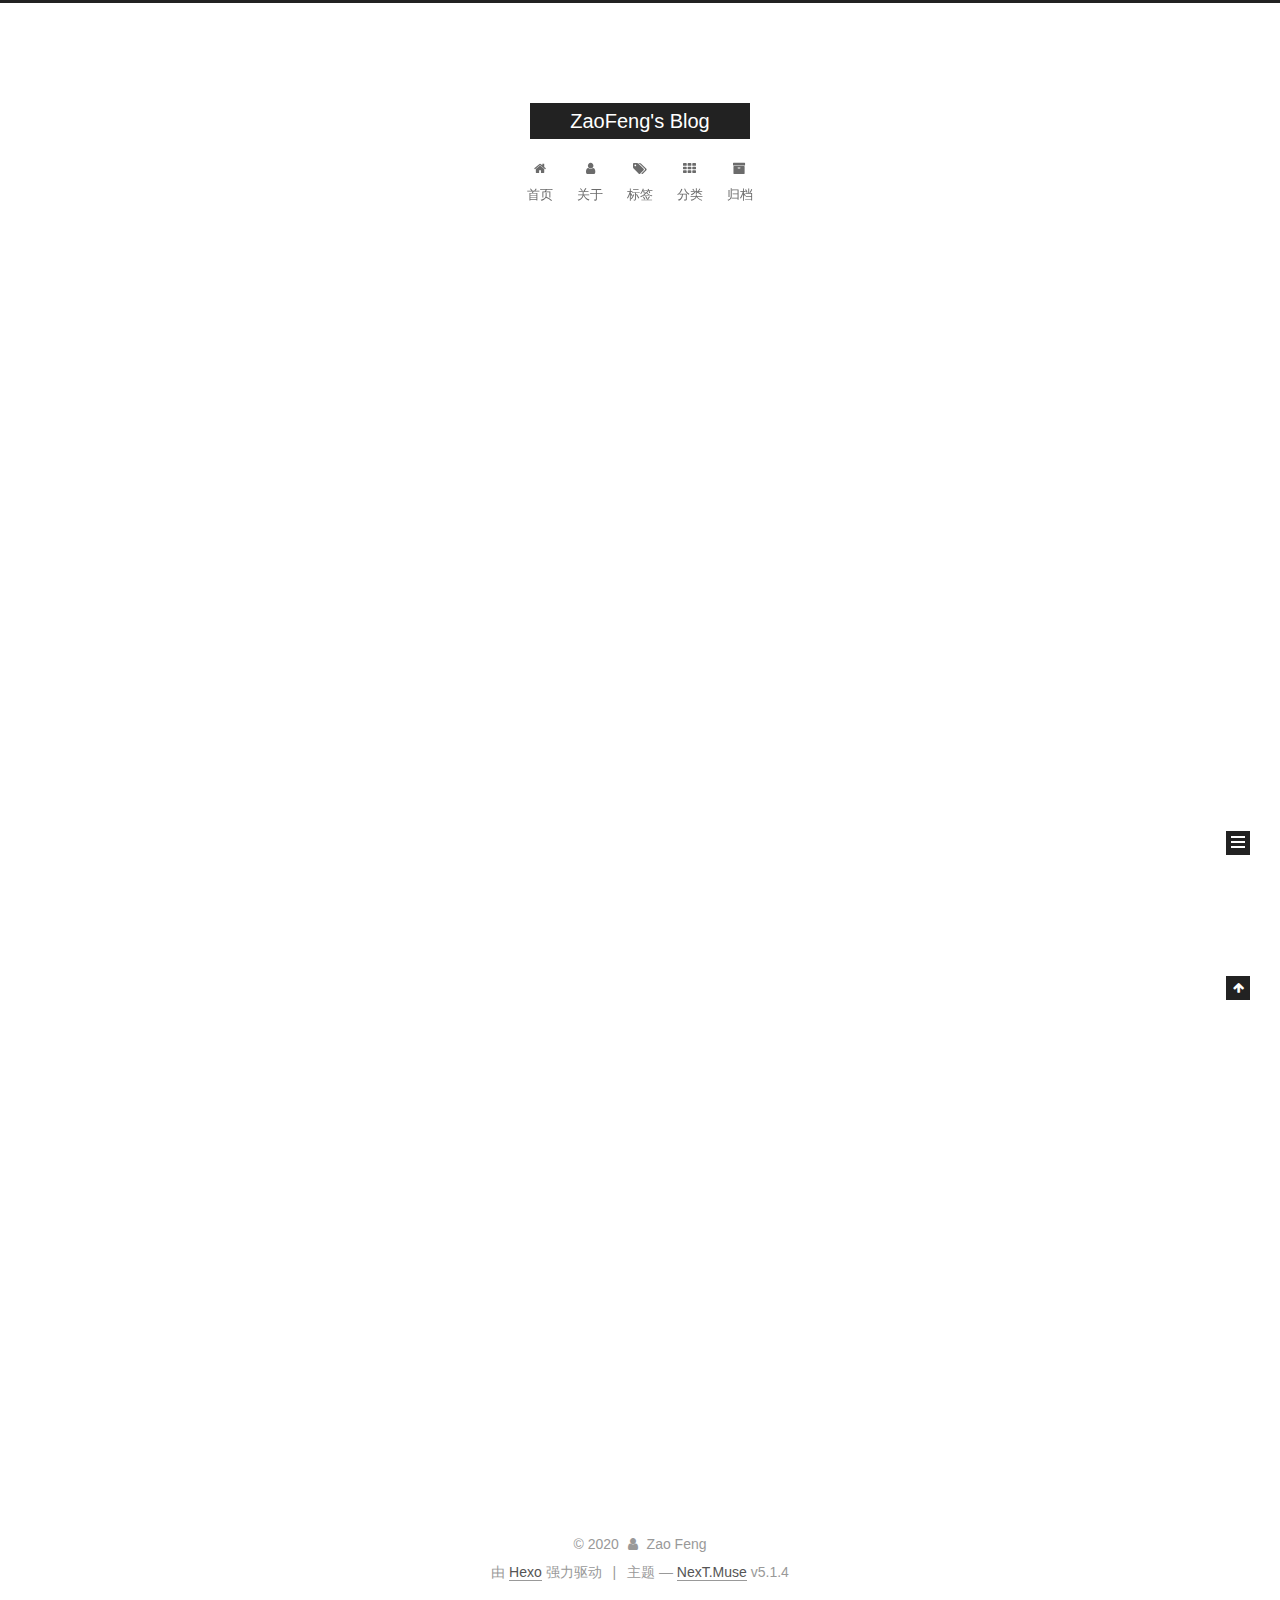
<file: index.html>
<!DOCTYPE html>



  


<html class="theme-next muse use-motion" lang="zh-Hans">
<head>
  <meta charset="UTF-8"/>
<meta http-equiv="X-UA-Compatible" content="IE=edge" />
<meta name="viewport" content="width=device-width, initial-scale=1, maximum-scale=1"/>
<meta name="theme-color" content="#222">









<meta http-equiv="Cache-Control" content="no-transform" />
<meta http-equiv="Cache-Control" content="no-siteapp" />
















  
  
  <link href="/lib/fancybox/source/jquery.fancybox.css?v=2.1.5" rel="stylesheet" type="text/css" />







<link href="/lib/font-awesome/css/font-awesome.min.css?v=4.6.2" rel="stylesheet" type="text/css" />

<link href="/css/main.css?v=5.1.4" rel="stylesheet" type="text/css" />


  <link rel="apple-touch-icon" sizes="180x180" href="/images/apple-touch-icon-next.png?v=5.1.4">


  <link rel="icon" type="image/png" sizes="32x32" href="/images/favicon-32x32-next.png?v=5.1.4">


  <link rel="icon" type="image/png" sizes="16x16" href="/images/favicon-16x16-next.png?v=5.1.4">


  <link rel="mask-icon" href="/images/logo.svg?v=5.1.4" color="#222">





  <meta name="keywords" content="Hexo, NexT" />










<meta property="og:type" content="website">
<meta property="og:title" content="ZaoFeng&#39;s Blog">
<meta property="og:url" content="http://yoursite.com/index.html">
<meta property="og:site_name" content="ZaoFeng&#39;s Blog">
<meta property="article:author" content="Zao Feng">
<meta name="twitter:card" content="summary">



<script type="text/javascript" id="hexo.configurations">
  var NexT = window.NexT || {};
  var CONFIG = {
    root: '/',
    scheme: 'Muse',
    version: '5.1.4',
    sidebar: {"position":"left","display":"post","offset":12,"b2t":false,"scrollpercent":false,"onmobile":false},
    fancybox: true,
    tabs: true,
    motion: {"enable":true,"async":false,"transition":{"post_block":"fadeIn","post_header":"slideDownIn","post_body":"slideDownIn","coll_header":"slideLeftIn","sidebar":"slideUpIn"}},
    duoshuo: {
      userId: '0',
      author: '博主'
    },
    algolia: {
      applicationID: '',
      apiKey: '',
      indexName: '',
      hits: {"per_page":10},
      labels: {"input_placeholder":"Search for Posts","hits_empty":"We didn't find any results for the search: ${query}","hits_stats":"${hits} results found in ${time} ms"}
    }
  };
</script>



  <link rel="canonical" href="http://yoursite.com/"/>





  <title>ZaoFeng's Blog</title>
  








<meta name="generator" content="Hexo 4.2.1"></head>

<body itemscope itemtype="http://schema.org/WebPage" lang="zh-Hans">

  
  
    
  

  <div class="container sidebar-position-left 
  page-home">
    <div class="headband"></div>

    <header id="header" class="header" itemscope itemtype="http://schema.org/WPHeader">
      <div class="header-inner"><div class="site-brand-wrapper">
  <div class="site-meta ">
    

    <div class="custom-logo-site-title">
      <a href="/"  class="brand" rel="start">
        <span class="logo-line-before"><i></i></span>
        <span class="site-title">ZaoFeng's Blog</span>
        <span class="logo-line-after"><i></i></span>
      </a>
    </div>
      
        <p class="site-subtitle"></p>
      
  </div>

  <div class="site-nav-toggle">
    <button>
      <span class="btn-bar"></span>
      <span class="btn-bar"></span>
      <span class="btn-bar"></span>
    </button>
  </div>
</div>

<nav class="site-nav">
  

  
    <ul id="menu" class="menu">
      
        
        <li class="menu-item menu-item-home">
          <a href="/%20" rel="section">
            
              <i class="menu-item-icon fa fa-fw fa-home"></i> <br />
            
            首页
          </a>
        </li>
      
        
        <li class="menu-item menu-item-about">
          <a href="/about/%20" rel="section">
            
              <i class="menu-item-icon fa fa-fw fa-user"></i> <br />
            
            关于
          </a>
        </li>
      
        
        <li class="menu-item menu-item-tags">
          <a href="/tags/%20" rel="section">
            
              <i class="menu-item-icon fa fa-fw fa-tags"></i> <br />
            
            标签
          </a>
        </li>
      
        
        <li class="menu-item menu-item-categories">
          <a href="/categories/%20" rel="section">
            
              <i class="menu-item-icon fa fa-fw fa-th"></i> <br />
            
            分类
          </a>
        </li>
      
        
        <li class="menu-item menu-item-archives">
          <a href="/archives/%20" rel="section">
            
              <i class="menu-item-icon fa fa-fw fa-archive"></i> <br />
            
            归档
          </a>
        </li>
      

      
    </ul>
  

  
</nav>



 </div>
    </header>

    <main id="main" class="main">
      <div class="main-inner">
        <div class="content-wrap">
          <div id="content" class="content">
            
  <section id="posts" class="posts-expand">
    
      

  

  
  
  

  <article class="post post-type-normal" itemscope itemtype="http://schema.org/Article">
  
  
  
  <div class="post-block">
    <link itemprop="mainEntityOfPage" href="http://yoursite.com/2020/06/16/test-my-site/">

    <span hidden itemprop="author" itemscope itemtype="http://schema.org/Person">
      <meta itemprop="name" content="Zao Feng">
      <meta itemprop="description" content="">
      <meta itemprop="image" content="/images/avatar.gif">
    </span>

    <span hidden itemprop="publisher" itemscope itemtype="http://schema.org/Organization">
      <meta itemprop="name" content="ZaoFeng's Blog">
    </span>

    
      <header class="post-header">

        
        
          <h1 class="post-title" itemprop="name headline">
                
                <a class="post-title-link" href="/2020/06/16/test-my-site/" itemprop="url">test_my_site</a></h1>
        

        <div class="post-meta">
          <span class="post-time">
            
              <span class="post-meta-item-icon">
                <i class="fa fa-calendar-o"></i>
              </span>
              
                <span class="post-meta-item-text">发表于</span>
              
              <time title="创建于" itemprop="dateCreated datePublished" datetime="2020-06-16T16:43:17+08:00">
                2020-06-16
              </time>
            

            

            
          </span>

          

          
            
          

          
          

          

          

          

        </div>
      </header>
    

    
    
    
    <div class="post-body" itemprop="articleBody">

      
      

      
        
          
            
          
        
      
    </div>
    
    
    

    

    

    

    <footer class="post-footer">
      

      

      

      
      
        <div class="post-eof"></div>
      
    </footer>
  </div>
  
  
  
  </article>


    
      

  

  
  
  

  <article class="post post-type-normal" itemscope itemtype="http://schema.org/Article">
  
  
  
  <div class="post-block">
    <link itemprop="mainEntityOfPage" href="http://yoursite.com/2020/06/16/hello-world/">

    <span hidden itemprop="author" itemscope itemtype="http://schema.org/Person">
      <meta itemprop="name" content="Zao Feng">
      <meta itemprop="description" content="">
      <meta itemprop="image" content="/images/avatar.gif">
    </span>

    <span hidden itemprop="publisher" itemscope itemtype="http://schema.org/Organization">
      <meta itemprop="name" content="ZaoFeng's Blog">
    </span>

    
      <header class="post-header">

        
        
          <h1 class="post-title" itemprop="name headline">
                
                <a class="post-title-link" href="/2020/06/16/hello-world/" itemprop="url">Hello World</a></h1>
        

        <div class="post-meta">
          <span class="post-time">
            
              <span class="post-meta-item-icon">
                <i class="fa fa-calendar-o"></i>
              </span>
              
                <span class="post-meta-item-text">发表于</span>
              
              <time title="创建于" itemprop="dateCreated datePublished" datetime="2020-06-16T16:41:28+08:00">
                2020-06-16
              </time>
            

            

            
          </span>

          

          
            
          

          
          

          

          

          

        </div>
      </header>
    

    
    
    
    <div class="post-body" itemprop="articleBody">

      
      

      
        
          
            <p>Welcome to <a href="https://hexo.io/" target="_blank" rel="noopener">Hexo</a>! This is your very first post. Check <a href="https://hexo.io/docs/" target="_blank" rel="noopener">documentation</a> for more info. If you get any problems when using Hexo, you can find the answer in <a href="https://hexo.io/docs/troubleshooting.html" target="_blank" rel="noopener">troubleshooting</a> or you can ask me on <a href="https://github.com/hexojs/hexo/issues" target="_blank" rel="noopener">GitHub</a>.</p>
<h2 id="Quick-Start"><a href="#Quick-Start" class="headerlink" title="Quick Start"></a>Quick Start</h2><h3 id="Create-a-new-post"><a href="#Create-a-new-post" class="headerlink" title="Create a new post"></a>Create a new post</h3><figure class="highlight bash"><table><tr><td class="gutter"><pre><span class="line">1</span><br></pre></td><td class="code"><pre><span class="line">$ hexo new <span class="string">"My New Post"</span></span><br></pre></td></tr></table></figure>

<p>More info: <a href="https://hexo.io/docs/writing.html" target="_blank" rel="noopener">Writing</a></p>
<h3 id="Run-server"><a href="#Run-server" class="headerlink" title="Run server"></a>Run server</h3><figure class="highlight bash"><table><tr><td class="gutter"><pre><span class="line">1</span><br></pre></td><td class="code"><pre><span class="line">$ hexo server</span><br></pre></td></tr></table></figure>

<p>More info: <a href="https://hexo.io/docs/server.html" target="_blank" rel="noopener">Server</a></p>
<h3 id="Generate-static-files"><a href="#Generate-static-files" class="headerlink" title="Generate static files"></a>Generate static files</h3><figure class="highlight bash"><table><tr><td class="gutter"><pre><span class="line">1</span><br></pre></td><td class="code"><pre><span class="line">$ hexo generate</span><br></pre></td></tr></table></figure>

<p>More info: <a href="https://hexo.io/docs/generating.html" target="_blank" rel="noopener">Generating</a></p>
<h3 id="Deploy-to-remote-sites"><a href="#Deploy-to-remote-sites" class="headerlink" title="Deploy to remote sites"></a>Deploy to remote sites</h3><figure class="highlight bash"><table><tr><td class="gutter"><pre><span class="line">1</span><br></pre></td><td class="code"><pre><span class="line">$ hexo deploy</span><br></pre></td></tr></table></figure>

<p>More info: <a href="https://hexo.io/docs/one-command-deployment.html" target="_blank" rel="noopener">Deployment</a></p>

          
        
      
    </div>
    
    
    

    

    

    

    <footer class="post-footer">
      

      

      

      
      
        <div class="post-eof"></div>
      
    </footer>
  </div>
  
  
  
  </article>


    
  </section>

  


          </div>
          


          

        </div>
        
          
  
  <div class="sidebar-toggle">
    <div class="sidebar-toggle-line-wrap">
      <span class="sidebar-toggle-line sidebar-toggle-line-first"></span>
      <span class="sidebar-toggle-line sidebar-toggle-line-middle"></span>
      <span class="sidebar-toggle-line sidebar-toggle-line-last"></span>
    </div>
  </div>

  <aside id="sidebar" class="sidebar">
    
    <div class="sidebar-inner">

      

      

      <section class="site-overview-wrap sidebar-panel sidebar-panel-active">
        <div class="site-overview">
          <div class="site-author motion-element" itemprop="author" itemscope itemtype="http://schema.org/Person">
            
              <p class="site-author-name" itemprop="name">Zao Feng</p>
              <p class="site-description motion-element" itemprop="description"></p>
          </div>

          <nav class="site-state motion-element">

            
              <div class="site-state-item site-state-posts">
              
                <a href="/archives/%20%7C%7C%20archive">
              
                  <span class="site-state-item-count">2</span>
                  <span class="site-state-item-name">日志</span>
                </a>
              </div>
            

            

            

          </nav>

          

          

          
          

          
          

          

        </div>
      </section>

      

      

    </div>
  </aside>


        
      </div>
    </main>

    <footer id="footer" class="footer">
      <div class="footer-inner">
        <div class="copyright">&copy; <span itemprop="copyrightYear">2020</span>
  <span class="with-love">
    <i class="fa fa-user"></i>
  </span>
  <span class="author" itemprop="copyrightHolder">Zao Feng</span>

  
</div>


  <div class="powered-by">由 <a class="theme-link" target="_blank" href="https://hexo.io">Hexo</a> 强力驱动</div>



  <span class="post-meta-divider">|</span>



  <div class="theme-info">主题 &mdash; <a class="theme-link" target="_blank" href="https://github.com/iissnan/hexo-theme-next">NexT.Muse</a> v5.1.4</div>




        







        
      </div>
    </footer>

    
      <div class="back-to-top">
        <i class="fa fa-arrow-up"></i>
        
      </div>
    

    

  </div>

  

<script type="text/javascript">
  if (Object.prototype.toString.call(window.Promise) !== '[object Function]') {
    window.Promise = null;
  }
</script>









  












  
  
    <script type="text/javascript" src="/lib/jquery/index.js?v=2.1.3"></script>
  

  
  
    <script type="text/javascript" src="/lib/fastclick/lib/fastclick.min.js?v=1.0.6"></script>
  

  
  
    <script type="text/javascript" src="/lib/jquery_lazyload/jquery.lazyload.js?v=1.9.7"></script>
  

  
  
    <script type="text/javascript" src="/lib/velocity/velocity.min.js?v=1.2.1"></script>
  

  
  
    <script type="text/javascript" src="/lib/velocity/velocity.ui.min.js?v=1.2.1"></script>
  

  
  
    <script type="text/javascript" src="/lib/fancybox/source/jquery.fancybox.pack.js?v=2.1.5"></script>
  


  


  <script type="text/javascript" src="/js/src/utils.js?v=5.1.4"></script>

  <script type="text/javascript" src="/js/src/motion.js?v=5.1.4"></script>



  
  

  

  


  <script type="text/javascript" src="/js/src/bootstrap.js?v=5.1.4"></script>



  


  




	





  





  












  





  

  

  

  
  

  

  

  

</body>
</html>
</file>
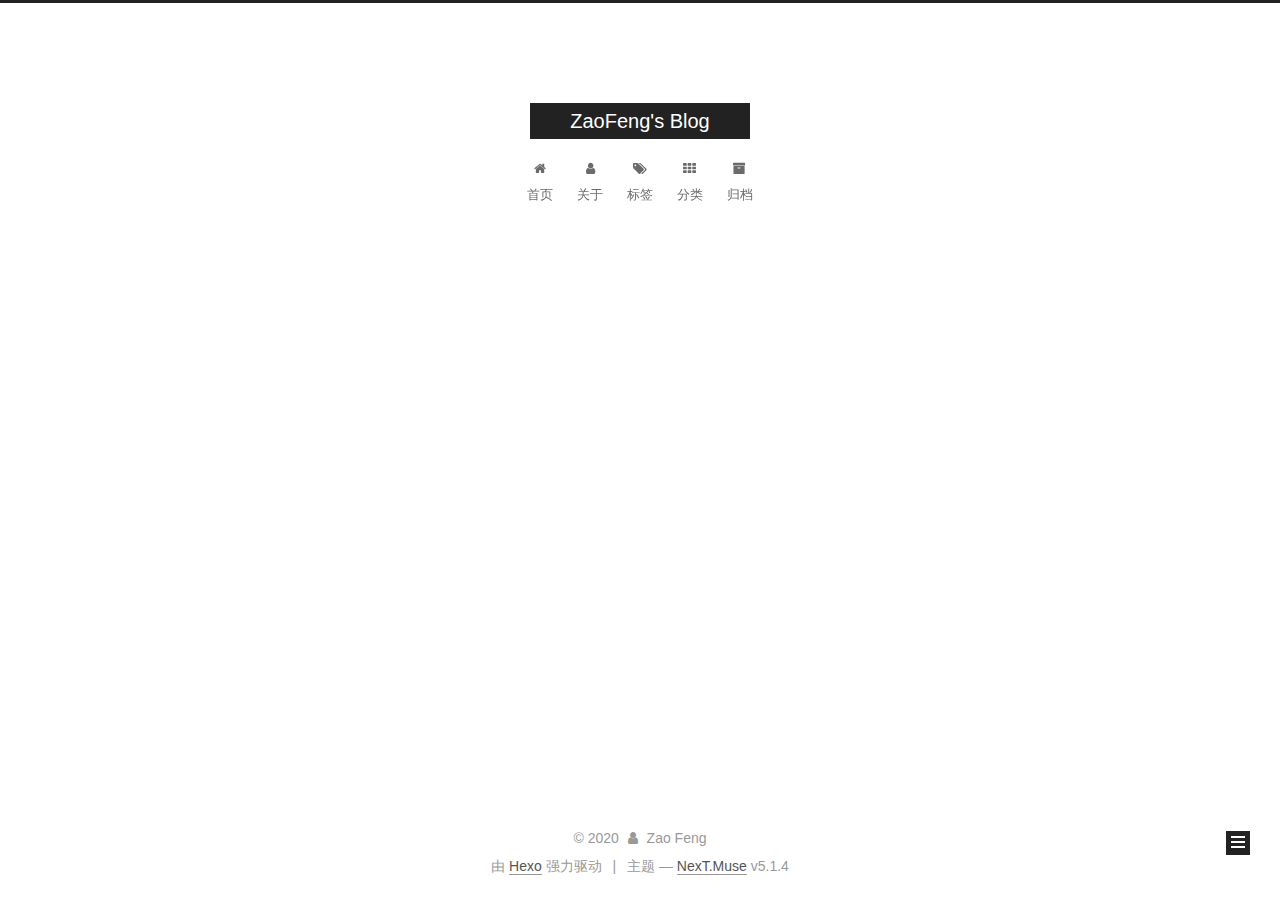
<file: archives/index.html>
<!DOCTYPE html>



  


<html class="theme-next muse use-motion" lang="zh-Hans">
<head>
  <meta charset="UTF-8"/>
<meta http-equiv="X-UA-Compatible" content="IE=edge" />
<meta name="viewport" content="width=device-width, initial-scale=1, maximum-scale=1"/>
<meta name="theme-color" content="#222">









<meta http-equiv="Cache-Control" content="no-transform" />
<meta http-equiv="Cache-Control" content="no-siteapp" />
















  
  
  <link href="/lib/fancybox/source/jquery.fancybox.css?v=2.1.5" rel="stylesheet" type="text/css" />







<link href="/lib/font-awesome/css/font-awesome.min.css?v=4.6.2" rel="stylesheet" type="text/css" />

<link href="/css/main.css?v=5.1.4" rel="stylesheet" type="text/css" />


  <link rel="apple-touch-icon" sizes="180x180" href="/images/apple-touch-icon-next.png?v=5.1.4">


  <link rel="icon" type="image/png" sizes="32x32" href="/images/favicon-32x32-next.png?v=5.1.4">


  <link rel="icon" type="image/png" sizes="16x16" href="/images/favicon-16x16-next.png?v=5.1.4">


  <link rel="mask-icon" href="/images/logo.svg?v=5.1.4" color="#222">





  <meta name="keywords" content="Hexo, NexT" />










<meta property="og:type" content="website">
<meta property="og:title" content="ZaoFeng&#39;s Blog">
<meta property="og:url" content="http://yoursite.com/archives/index.html">
<meta property="og:site_name" content="ZaoFeng&#39;s Blog">
<meta property="article:author" content="Zao Feng">
<meta name="twitter:card" content="summary">



<script type="text/javascript" id="hexo.configurations">
  var NexT = window.NexT || {};
  var CONFIG = {
    root: '/',
    scheme: 'Muse',
    version: '5.1.4',
    sidebar: {"position":"left","display":"post","offset":12,"b2t":false,"scrollpercent":false,"onmobile":false},
    fancybox: true,
    tabs: true,
    motion: {"enable":true,"async":false,"transition":{"post_block":"fadeIn","post_header":"slideDownIn","post_body":"slideDownIn","coll_header":"slideLeftIn","sidebar":"slideUpIn"}},
    duoshuo: {
      userId: '0',
      author: '博主'
    },
    algolia: {
      applicationID: '',
      apiKey: '',
      indexName: '',
      hits: {"per_page":10},
      labels: {"input_placeholder":"Search for Posts","hits_empty":"We didn't find any results for the search: ${query}","hits_stats":"${hits} results found in ${time} ms"}
    }
  };
</script>



  <link rel="canonical" href="http://yoursite.com/archives/"/>





  <title>归档 | ZaoFeng's Blog</title>
  








<meta name="generator" content="Hexo 4.2.1"></head>

<body itemscope itemtype="http://schema.org/WebPage" lang="zh-Hans">

  
  
    
  

  <div class="container sidebar-position-left page-archive">
    <div class="headband"></div>

    <header id="header" class="header" itemscope itemtype="http://schema.org/WPHeader">
      <div class="header-inner"><div class="site-brand-wrapper">
  <div class="site-meta ">
    

    <div class="custom-logo-site-title">
      <a href="/"  class="brand" rel="start">
        <span class="logo-line-before"><i></i></span>
        <span class="site-title">ZaoFeng's Blog</span>
        <span class="logo-line-after"><i></i></span>
      </a>
    </div>
      
        <p class="site-subtitle"></p>
      
  </div>

  <div class="site-nav-toggle">
    <button>
      <span class="btn-bar"></span>
      <span class="btn-bar"></span>
      <span class="btn-bar"></span>
    </button>
  </div>
</div>

<nav class="site-nav">
  

  
    <ul id="menu" class="menu">
      
        
        <li class="menu-item menu-item-home">
          <a href="/%20" rel="section">
            
              <i class="menu-item-icon fa fa-fw fa-home"></i> <br />
            
            首页
          </a>
        </li>
      
        
        <li class="menu-item menu-item-about">
          <a href="/about/%20" rel="section">
            
              <i class="menu-item-icon fa fa-fw fa-user"></i> <br />
            
            关于
          </a>
        </li>
      
        
        <li class="menu-item menu-item-tags">
          <a href="/tags/%20" rel="section">
            
              <i class="menu-item-icon fa fa-fw fa-tags"></i> <br />
            
            标签
          </a>
        </li>
      
        
        <li class="menu-item menu-item-categories">
          <a href="/categories/%20" rel="section">
            
              <i class="menu-item-icon fa fa-fw fa-th"></i> <br />
            
            分类
          </a>
        </li>
      
        
        <li class="menu-item menu-item-archives">
          <a href="/archives/%20" rel="section">
            
              <i class="menu-item-icon fa fa-fw fa-archive"></i> <br />
            
            归档
          </a>
        </li>
      

      
    </ul>
  

  
</nav>



 </div>
    </header>

    <main id="main" class="main">
      <div class="main-inner">
        <div class="content-wrap">
          <div id="content" class="content">
            

  
  
  
  <div class="post-block archive">
    <div id="posts" class="posts-collapse">
      <span class="archive-move-on"></span>

      <span class="archive-page-counter">
        
        
        
          
        
        嗯..! 目前共计 2 篇日志。 继续努力。
      </span>

      

        
        
        

        
          
          <div class="collection-title">
            <h1 class="archive-year" id="archive-year-2020">2020</h1>
          </div>
        
        

        

  <article class="post post-type-normal" itemscope itemtype="http://schema.org/Article">
    <header class="post-header">

      <h2 class="post-title">
        
            <a class="post-title-link" href="/2020/06/16/test-my-site/" itemprop="url">
              
                <span itemprop="name">test_my_site</span>
              
            </a>
        
      </h2>

      <div class="post-meta">
        <time class="post-time" itemprop="dateCreated"
              datetime="2020-06-16T16:43:17+08:00"
              content="2020-06-16" >
          06-16
        </time>
      </div>

    </header>
  </article>



      

        
        
        

        
        

        

  <article class="post post-type-normal" itemscope itemtype="http://schema.org/Article">
    <header class="post-header">

      <h2 class="post-title">
        
            <a class="post-title-link" href="/2020/06/16/hello-world/" itemprop="url">
              
                <span itemprop="name">Hello World</span>
              
            </a>
        
      </h2>

      <div class="post-meta">
        <time class="post-time" itemprop="dateCreated"
              datetime="2020-06-16T16:41:28+08:00"
              content="2020-06-16" >
          06-16
        </time>
      </div>

    </header>
  </article>



      

    </div>
  </div>
  
  
  

  



          </div>
          


          

        </div>
        
          
  
  <div class="sidebar-toggle">
    <div class="sidebar-toggle-line-wrap">
      <span class="sidebar-toggle-line sidebar-toggle-line-first"></span>
      <span class="sidebar-toggle-line sidebar-toggle-line-middle"></span>
      <span class="sidebar-toggle-line sidebar-toggle-line-last"></span>
    </div>
  </div>

  <aside id="sidebar" class="sidebar">
    
    <div class="sidebar-inner">

      

      

      <section class="site-overview-wrap sidebar-panel sidebar-panel-active">
        <div class="site-overview">
          <div class="site-author motion-element" itemprop="author" itemscope itemtype="http://schema.org/Person">
            
              <p class="site-author-name" itemprop="name">Zao Feng</p>
              <p class="site-description motion-element" itemprop="description"></p>
          </div>

          <nav class="site-state motion-element">

            
              <div class="site-state-item site-state-posts">
              
                <a href="/archives/%20%7C%7C%20archive">
              
                  <span class="site-state-item-count">2</span>
                  <span class="site-state-item-name">日志</span>
                </a>
              </div>
            

            

            

          </nav>

          

          

          
          

          
          

          

        </div>
      </section>

      

      

    </div>
  </aside>


        
      </div>
    </main>

    <footer id="footer" class="footer">
      <div class="footer-inner">
        <div class="copyright">&copy; <span itemprop="copyrightYear">2020</span>
  <span class="with-love">
    <i class="fa fa-user"></i>
  </span>
  <span class="author" itemprop="copyrightHolder">Zao Feng</span>

  
</div>


  <div class="powered-by">由 <a class="theme-link" target="_blank" href="https://hexo.io">Hexo</a> 强力驱动</div>



  <span class="post-meta-divider">|</span>



  <div class="theme-info">主题 &mdash; <a class="theme-link" target="_blank" href="https://github.com/iissnan/hexo-theme-next">NexT.Muse</a> v5.1.4</div>




        







        
      </div>
    </footer>

    
      <div class="back-to-top">
        <i class="fa fa-arrow-up"></i>
        
      </div>
    

    

  </div>

  

<script type="text/javascript">
  if (Object.prototype.toString.call(window.Promise) !== '[object Function]') {
    window.Promise = null;
  }
</script>









  












  
  
    <script type="text/javascript" src="/lib/jquery/index.js?v=2.1.3"></script>
  

  
  
    <script type="text/javascript" src="/lib/fastclick/lib/fastclick.min.js?v=1.0.6"></script>
  

  
  
    <script type="text/javascript" src="/lib/jquery_lazyload/jquery.lazyload.js?v=1.9.7"></script>
  

  
  
    <script type="text/javascript" src="/lib/velocity/velocity.min.js?v=1.2.1"></script>
  

  
  
    <script type="text/javascript" src="/lib/velocity/velocity.ui.min.js?v=1.2.1"></script>
  

  
  
    <script type="text/javascript" src="/lib/fancybox/source/jquery.fancybox.pack.js?v=2.1.5"></script>
  


  


  <script type="text/javascript" src="/js/src/utils.js?v=5.1.4"></script>

  <script type="text/javascript" src="/js/src/motion.js?v=5.1.4"></script>



  
  

  

  


  <script type="text/javascript" src="/js/src/bootstrap.js?v=5.1.4"></script>



  


  




	





  





  












  





  

  

  

  
  

  

  

  

</body>
</html>
</file>
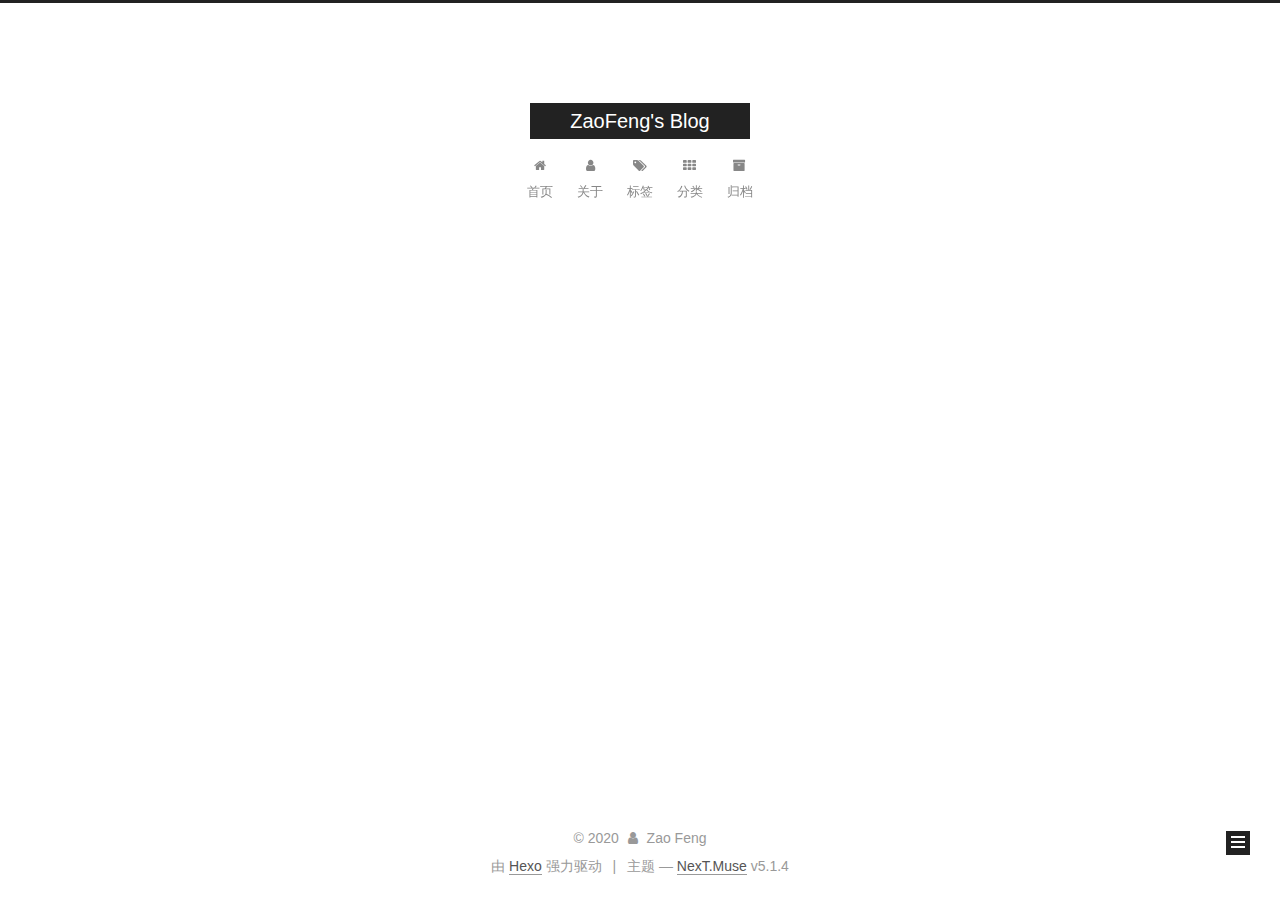
<file: archives/2020/index.html>
<!DOCTYPE html>



  


<html class="theme-next muse use-motion" lang="zh-Hans">
<head>
  <meta charset="UTF-8"/>
<meta http-equiv="X-UA-Compatible" content="IE=edge" />
<meta name="viewport" content="width=device-width, initial-scale=1, maximum-scale=1"/>
<meta name="theme-color" content="#222">









<meta http-equiv="Cache-Control" content="no-transform" />
<meta http-equiv="Cache-Control" content="no-siteapp" />
















  
  
  <link href="/lib/fancybox/source/jquery.fancybox.css?v=2.1.5" rel="stylesheet" type="text/css" />







<link href="/lib/font-awesome/css/font-awesome.min.css?v=4.6.2" rel="stylesheet" type="text/css" />

<link href="/css/main.css?v=5.1.4" rel="stylesheet" type="text/css" />


  <link rel="apple-touch-icon" sizes="180x180" href="/images/apple-touch-icon-next.png?v=5.1.4">


  <link rel="icon" type="image/png" sizes="32x32" href="/images/favicon-32x32-next.png?v=5.1.4">


  <link rel="icon" type="image/png" sizes="16x16" href="/images/favicon-16x16-next.png?v=5.1.4">


  <link rel="mask-icon" href="/images/logo.svg?v=5.1.4" color="#222">





  <meta name="keywords" content="Hexo, NexT" />










<meta property="og:type" content="website">
<meta property="og:title" content="ZaoFeng&#39;s Blog">
<meta property="og:url" content="http://yoursite.com/archives/2020/index.html">
<meta property="og:site_name" content="ZaoFeng&#39;s Blog">
<meta property="article:author" content="Zao Feng">
<meta name="twitter:card" content="summary">



<script type="text/javascript" id="hexo.configurations">
  var NexT = window.NexT || {};
  var CONFIG = {
    root: '/',
    scheme: 'Muse',
    version: '5.1.4',
    sidebar: {"position":"left","display":"post","offset":12,"b2t":false,"scrollpercent":false,"onmobile":false},
    fancybox: true,
    tabs: true,
    motion: {"enable":true,"async":false,"transition":{"post_block":"fadeIn","post_header":"slideDownIn","post_body":"slideDownIn","coll_header":"slideLeftIn","sidebar":"slideUpIn"}},
    duoshuo: {
      userId: '0',
      author: '博主'
    },
    algolia: {
      applicationID: '',
      apiKey: '',
      indexName: '',
      hits: {"per_page":10},
      labels: {"input_placeholder":"Search for Posts","hits_empty":"We didn't find any results for the search: ${query}","hits_stats":"${hits} results found in ${time} ms"}
    }
  };
</script>



  <link rel="canonical" href="http://yoursite.com/archives/2020/"/>





  <title>归档 | ZaoFeng's Blog</title>
  








<meta name="generator" content="Hexo 4.2.1"></head>

<body itemscope itemtype="http://schema.org/WebPage" lang="zh-Hans">

  
  
    
  

  <div class="container sidebar-position-left page-archive">
    <div class="headband"></div>

    <header id="header" class="header" itemscope itemtype="http://schema.org/WPHeader">
      <div class="header-inner"><div class="site-brand-wrapper">
  <div class="site-meta ">
    

    <div class="custom-logo-site-title">
      <a href="/"  class="brand" rel="start">
        <span class="logo-line-before"><i></i></span>
        <span class="site-title">ZaoFeng's Blog</span>
        <span class="logo-line-after"><i></i></span>
      </a>
    </div>
      
        <p class="site-subtitle"></p>
      
  </div>

  <div class="site-nav-toggle">
    <button>
      <span class="btn-bar"></span>
      <span class="btn-bar"></span>
      <span class="btn-bar"></span>
    </button>
  </div>
</div>

<nav class="site-nav">
  

  
    <ul id="menu" class="menu">
      
        
        <li class="menu-item menu-item-home">
          <a href="/%20" rel="section">
            
              <i class="menu-item-icon fa fa-fw fa-home"></i> <br />
            
            首页
          </a>
        </li>
      
        
        <li class="menu-item menu-item-about">
          <a href="/about/%20" rel="section">
            
              <i class="menu-item-icon fa fa-fw fa-user"></i> <br />
            
            关于
          </a>
        </li>
      
        
        <li class="menu-item menu-item-tags">
          <a href="/tags/%20" rel="section">
            
              <i class="menu-item-icon fa fa-fw fa-tags"></i> <br />
            
            标签
          </a>
        </li>
      
        
        <li class="menu-item menu-item-categories">
          <a href="/categories/%20" rel="section">
            
              <i class="menu-item-icon fa fa-fw fa-th"></i> <br />
            
            分类
          </a>
        </li>
      
        
        <li class="menu-item menu-item-archives">
          <a href="/archives/%20" rel="section">
            
              <i class="menu-item-icon fa fa-fw fa-archive"></i> <br />
            
            归档
          </a>
        </li>
      

      
    </ul>
  

  
</nav>



 </div>
    </header>

    <main id="main" class="main">
      <div class="main-inner">
        <div class="content-wrap">
          <div id="content" class="content">
            

  
  
  
  <div class="post-block archive">
    <div id="posts" class="posts-collapse">
      <span class="archive-move-on"></span>

      <span class="archive-page-counter">
        
        
        
          
        
        嗯..! 目前共计 2 篇日志。 继续努力。
      </span>

      

        
        
        

        
          
          <div class="collection-title">
            <h1 class="archive-year" id="archive-year-2020">2020</h1>
          </div>
        
        

        

  <article class="post post-type-normal" itemscope itemtype="http://schema.org/Article">
    <header class="post-header">

      <h2 class="post-title">
        
            <a class="post-title-link" href="/2020/06/16/test-my-site/" itemprop="url">
              
                <span itemprop="name">test_my_site</span>
              
            </a>
        
      </h2>

      <div class="post-meta">
        <time class="post-time" itemprop="dateCreated"
              datetime="2020-06-16T16:43:17+08:00"
              content="2020-06-16" >
          06-16
        </time>
      </div>

    </header>
  </article>



      

        
        
        

        
        

        

  <article class="post post-type-normal" itemscope itemtype="http://schema.org/Article">
    <header class="post-header">

      <h2 class="post-title">
        
            <a class="post-title-link" href="/2020/06/16/hello-world/" itemprop="url">
              
                <span itemprop="name">Hello World</span>
              
            </a>
        
      </h2>

      <div class="post-meta">
        <time class="post-time" itemprop="dateCreated"
              datetime="2020-06-16T16:41:28+08:00"
              content="2020-06-16" >
          06-16
        </time>
      </div>

    </header>
  </article>



      

    </div>
  </div>
  
  
  

  



          </div>
          


          

        </div>
        
          
  
  <div class="sidebar-toggle">
    <div class="sidebar-toggle-line-wrap">
      <span class="sidebar-toggle-line sidebar-toggle-line-first"></span>
      <span class="sidebar-toggle-line sidebar-toggle-line-middle"></span>
      <span class="sidebar-toggle-line sidebar-toggle-line-last"></span>
    </div>
  </div>

  <aside id="sidebar" class="sidebar">
    
    <div class="sidebar-inner">

      

      

      <section class="site-overview-wrap sidebar-panel sidebar-panel-active">
        <div class="site-overview">
          <div class="site-author motion-element" itemprop="author" itemscope itemtype="http://schema.org/Person">
            
              <p class="site-author-name" itemprop="name">Zao Feng</p>
              <p class="site-description motion-element" itemprop="description"></p>
          </div>

          <nav class="site-state motion-element">

            
              <div class="site-state-item site-state-posts">
              
                <a href="/archives/%20%7C%7C%20archive">
              
                  <span class="site-state-item-count">2</span>
                  <span class="site-state-item-name">日志</span>
                </a>
              </div>
            

            

            

          </nav>

          

          

          
          

          
          

          

        </div>
      </section>

      

      

    </div>
  </aside>


        
      </div>
    </main>

    <footer id="footer" class="footer">
      <div class="footer-inner">
        <div class="copyright">&copy; <span itemprop="copyrightYear">2020</span>
  <span class="with-love">
    <i class="fa fa-user"></i>
  </span>
  <span class="author" itemprop="copyrightHolder">Zao Feng</span>

  
</div>


  <div class="powered-by">由 <a class="theme-link" target="_blank" href="https://hexo.io">Hexo</a> 强力驱动</div>



  <span class="post-meta-divider">|</span>



  <div class="theme-info">主题 &mdash; <a class="theme-link" target="_blank" href="https://github.com/iissnan/hexo-theme-next">NexT.Muse</a> v5.1.4</div>




        







        
      </div>
    </footer>

    
      <div class="back-to-top">
        <i class="fa fa-arrow-up"></i>
        
      </div>
    

    

  </div>

  

<script type="text/javascript">
  if (Object.prototype.toString.call(window.Promise) !== '[object Function]') {
    window.Promise = null;
  }
</script>









  












  
  
    <script type="text/javascript" src="/lib/jquery/index.js?v=2.1.3"></script>
  

  
  
    <script type="text/javascript" src="/lib/fastclick/lib/fastclick.min.js?v=1.0.6"></script>
  

  
  
    <script type="text/javascript" src="/lib/jquery_lazyload/jquery.lazyload.js?v=1.9.7"></script>
  

  
  
    <script type="text/javascript" src="/lib/velocity/velocity.min.js?v=1.2.1"></script>
  

  
  
    <script type="text/javascript" src="/lib/velocity/velocity.ui.min.js?v=1.2.1"></script>
  

  
  
    <script type="text/javascript" src="/lib/fancybox/source/jquery.fancybox.pack.js?v=2.1.5"></script>
  


  


  <script type="text/javascript" src="/js/src/utils.js?v=5.1.4"></script>

  <script type="text/javascript" src="/js/src/motion.js?v=5.1.4"></script>



  
  

  

  


  <script type="text/javascript" src="/js/src/bootstrap.js?v=5.1.4"></script>



  


  




	





  





  












  





  

  

  

  
  

  

  

  

</body>
</html>
</file>
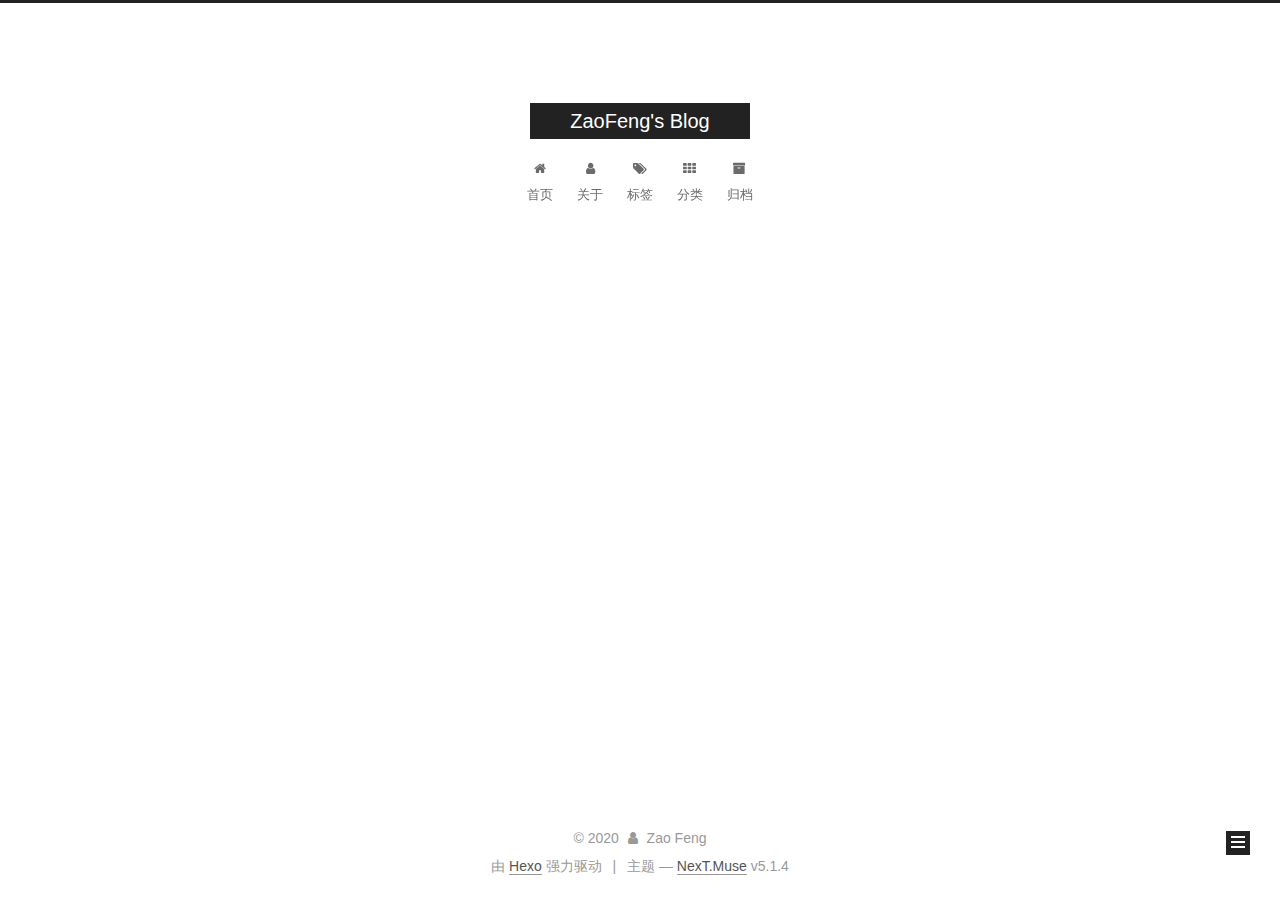
<file: archives/2020/06/index.html>
<!DOCTYPE html>



  


<html class="theme-next muse use-motion" lang="zh-Hans">
<head>
  <meta charset="UTF-8"/>
<meta http-equiv="X-UA-Compatible" content="IE=edge" />
<meta name="viewport" content="width=device-width, initial-scale=1, maximum-scale=1"/>
<meta name="theme-color" content="#222">









<meta http-equiv="Cache-Control" content="no-transform" />
<meta http-equiv="Cache-Control" content="no-siteapp" />
















  
  
  <link href="/lib/fancybox/source/jquery.fancybox.css?v=2.1.5" rel="stylesheet" type="text/css" />







<link href="/lib/font-awesome/css/font-awesome.min.css?v=4.6.2" rel="stylesheet" type="text/css" />

<link href="/css/main.css?v=5.1.4" rel="stylesheet" type="text/css" />


  <link rel="apple-touch-icon" sizes="180x180" href="/images/apple-touch-icon-next.png?v=5.1.4">


  <link rel="icon" type="image/png" sizes="32x32" href="/images/favicon-32x32-next.png?v=5.1.4">


  <link rel="icon" type="image/png" sizes="16x16" href="/images/favicon-16x16-next.png?v=5.1.4">


  <link rel="mask-icon" href="/images/logo.svg?v=5.1.4" color="#222">





  <meta name="keywords" content="Hexo, NexT" />










<meta property="og:type" content="website">
<meta property="og:title" content="ZaoFeng&#39;s Blog">
<meta property="og:url" content="http://yoursite.com/archives/2020/06/index.html">
<meta property="og:site_name" content="ZaoFeng&#39;s Blog">
<meta property="article:author" content="Zao Feng">
<meta name="twitter:card" content="summary">



<script type="text/javascript" id="hexo.configurations">
  var NexT = window.NexT || {};
  var CONFIG = {
    root: '/',
    scheme: 'Muse',
    version: '5.1.4',
    sidebar: {"position":"left","display":"post","offset":12,"b2t":false,"scrollpercent":false,"onmobile":false},
    fancybox: true,
    tabs: true,
    motion: {"enable":true,"async":false,"transition":{"post_block":"fadeIn","post_header":"slideDownIn","post_body":"slideDownIn","coll_header":"slideLeftIn","sidebar":"slideUpIn"}},
    duoshuo: {
      userId: '0',
      author: '博主'
    },
    algolia: {
      applicationID: '',
      apiKey: '',
      indexName: '',
      hits: {"per_page":10},
      labels: {"input_placeholder":"Search for Posts","hits_empty":"We didn't find any results for the search: ${query}","hits_stats":"${hits} results found in ${time} ms"}
    }
  };
</script>



  <link rel="canonical" href="http://yoursite.com/archives/2020/06/"/>





  <title>归档 | ZaoFeng's Blog</title>
  








<meta name="generator" content="Hexo 4.2.1"></head>

<body itemscope itemtype="http://schema.org/WebPage" lang="zh-Hans">

  
  
    
  

  <div class="container sidebar-position-left page-archive">
    <div class="headband"></div>

    <header id="header" class="header" itemscope itemtype="http://schema.org/WPHeader">
      <div class="header-inner"><div class="site-brand-wrapper">
  <div class="site-meta ">
    

    <div class="custom-logo-site-title">
      <a href="/"  class="brand" rel="start">
        <span class="logo-line-before"><i></i></span>
        <span class="site-title">ZaoFeng's Blog</span>
        <span class="logo-line-after"><i></i></span>
      </a>
    </div>
      
        <p class="site-subtitle"></p>
      
  </div>

  <div class="site-nav-toggle">
    <button>
      <span class="btn-bar"></span>
      <span class="btn-bar"></span>
      <span class="btn-bar"></span>
    </button>
  </div>
</div>

<nav class="site-nav">
  

  
    <ul id="menu" class="menu">
      
        
        <li class="menu-item menu-item-home">
          <a href="/%20" rel="section">
            
              <i class="menu-item-icon fa fa-fw fa-home"></i> <br />
            
            首页
          </a>
        </li>
      
        
        <li class="menu-item menu-item-about">
          <a href="/about/%20" rel="section">
            
              <i class="menu-item-icon fa fa-fw fa-user"></i> <br />
            
            关于
          </a>
        </li>
      
        
        <li class="menu-item menu-item-tags">
          <a href="/tags/%20" rel="section">
            
              <i class="menu-item-icon fa fa-fw fa-tags"></i> <br />
            
            标签
          </a>
        </li>
      
        
        <li class="menu-item menu-item-categories">
          <a href="/categories/%20" rel="section">
            
              <i class="menu-item-icon fa fa-fw fa-th"></i> <br />
            
            分类
          </a>
        </li>
      
        
        <li class="menu-item menu-item-archives">
          <a href="/archives/%20" rel="section">
            
              <i class="menu-item-icon fa fa-fw fa-archive"></i> <br />
            
            归档
          </a>
        </li>
      

      
    </ul>
  

  
</nav>



 </div>
    </header>

    <main id="main" class="main">
      <div class="main-inner">
        <div class="content-wrap">
          <div id="content" class="content">
            

  
  
  
  <div class="post-block archive">
    <div id="posts" class="posts-collapse">
      <span class="archive-move-on"></span>

      <span class="archive-page-counter">
        
        
        
          
        
        嗯..! 目前共计 2 篇日志。 继续努力。
      </span>

      

        
        
        

        
          
          <div class="collection-title">
            <h1 class="archive-year" id="archive-year-2020">2020</h1>
          </div>
        
        

        

  <article class="post post-type-normal" itemscope itemtype="http://schema.org/Article">
    <header class="post-header">

      <h2 class="post-title">
        
            <a class="post-title-link" href="/2020/06/16/test-my-site/" itemprop="url">
              
                <span itemprop="name">test_my_site</span>
              
            </a>
        
      </h2>

      <div class="post-meta">
        <time class="post-time" itemprop="dateCreated"
              datetime="2020-06-16T16:43:17+08:00"
              content="2020-06-16" >
          06-16
        </time>
      </div>

    </header>
  </article>



      

        
        
        

        
        

        

  <article class="post post-type-normal" itemscope itemtype="http://schema.org/Article">
    <header class="post-header">

      <h2 class="post-title">
        
            <a class="post-title-link" href="/2020/06/16/hello-world/" itemprop="url">
              
                <span itemprop="name">Hello World</span>
              
            </a>
        
      </h2>

      <div class="post-meta">
        <time class="post-time" itemprop="dateCreated"
              datetime="2020-06-16T16:41:28+08:00"
              content="2020-06-16" >
          06-16
        </time>
      </div>

    </header>
  </article>



      

    </div>
  </div>
  
  
  

  



          </div>
          


          

        </div>
        
          
  
  <div class="sidebar-toggle">
    <div class="sidebar-toggle-line-wrap">
      <span class="sidebar-toggle-line sidebar-toggle-line-first"></span>
      <span class="sidebar-toggle-line sidebar-toggle-line-middle"></span>
      <span class="sidebar-toggle-line sidebar-toggle-line-last"></span>
    </div>
  </div>

  <aside id="sidebar" class="sidebar">
    
    <div class="sidebar-inner">

      

      

      <section class="site-overview-wrap sidebar-panel sidebar-panel-active">
        <div class="site-overview">
          <div class="site-author motion-element" itemprop="author" itemscope itemtype="http://schema.org/Person">
            
              <p class="site-author-name" itemprop="name">Zao Feng</p>
              <p class="site-description motion-element" itemprop="description"></p>
          </div>

          <nav class="site-state motion-element">

            
              <div class="site-state-item site-state-posts">
              
                <a href="/archives/%20%7C%7C%20archive">
              
                  <span class="site-state-item-count">2</span>
                  <span class="site-state-item-name">日志</span>
                </a>
              </div>
            

            

            

          </nav>

          

          

          
          

          
          

          

        </div>
      </section>

      

      

    </div>
  </aside>


        
      </div>
    </main>

    <footer id="footer" class="footer">
      <div class="footer-inner">
        <div class="copyright">&copy; <span itemprop="copyrightYear">2020</span>
  <span class="with-love">
    <i class="fa fa-user"></i>
  </span>
  <span class="author" itemprop="copyrightHolder">Zao Feng</span>

  
</div>


  <div class="powered-by">由 <a class="theme-link" target="_blank" href="https://hexo.io">Hexo</a> 强力驱动</div>



  <span class="post-meta-divider">|</span>



  <div class="theme-info">主题 &mdash; <a class="theme-link" target="_blank" href="https://github.com/iissnan/hexo-theme-next">NexT.Muse</a> v5.1.4</div>




        







        
      </div>
    </footer>

    
      <div class="back-to-top">
        <i class="fa fa-arrow-up"></i>
        
      </div>
    

    

  </div>

  

<script type="text/javascript">
  if (Object.prototype.toString.call(window.Promise) !== '[object Function]') {
    window.Promise = null;
  }
</script>









  












  
  
    <script type="text/javascript" src="/lib/jquery/index.js?v=2.1.3"></script>
  

  
  
    <script type="text/javascript" src="/lib/fastclick/lib/fastclick.min.js?v=1.0.6"></script>
  

  
  
    <script type="text/javascript" src="/lib/jquery_lazyload/jquery.lazyload.js?v=1.9.7"></script>
  

  
  
    <script type="text/javascript" src="/lib/velocity/velocity.min.js?v=1.2.1"></script>
  

  
  
    <script type="text/javascript" src="/lib/velocity/velocity.ui.min.js?v=1.2.1"></script>
  

  
  
    <script type="text/javascript" src="/lib/fancybox/source/jquery.fancybox.pack.js?v=2.1.5"></script>
  


  


  <script type="text/javascript" src="/js/src/utils.js?v=5.1.4"></script>

  <script type="text/javascript" src="/js/src/motion.js?v=5.1.4"></script>



  
  

  

  


  <script type="text/javascript" src="/js/src/bootstrap.js?v=5.1.4"></script>



  


  




	





  





  












  





  

  

  

  
  

  

  

  

</body>
</html>
</file>
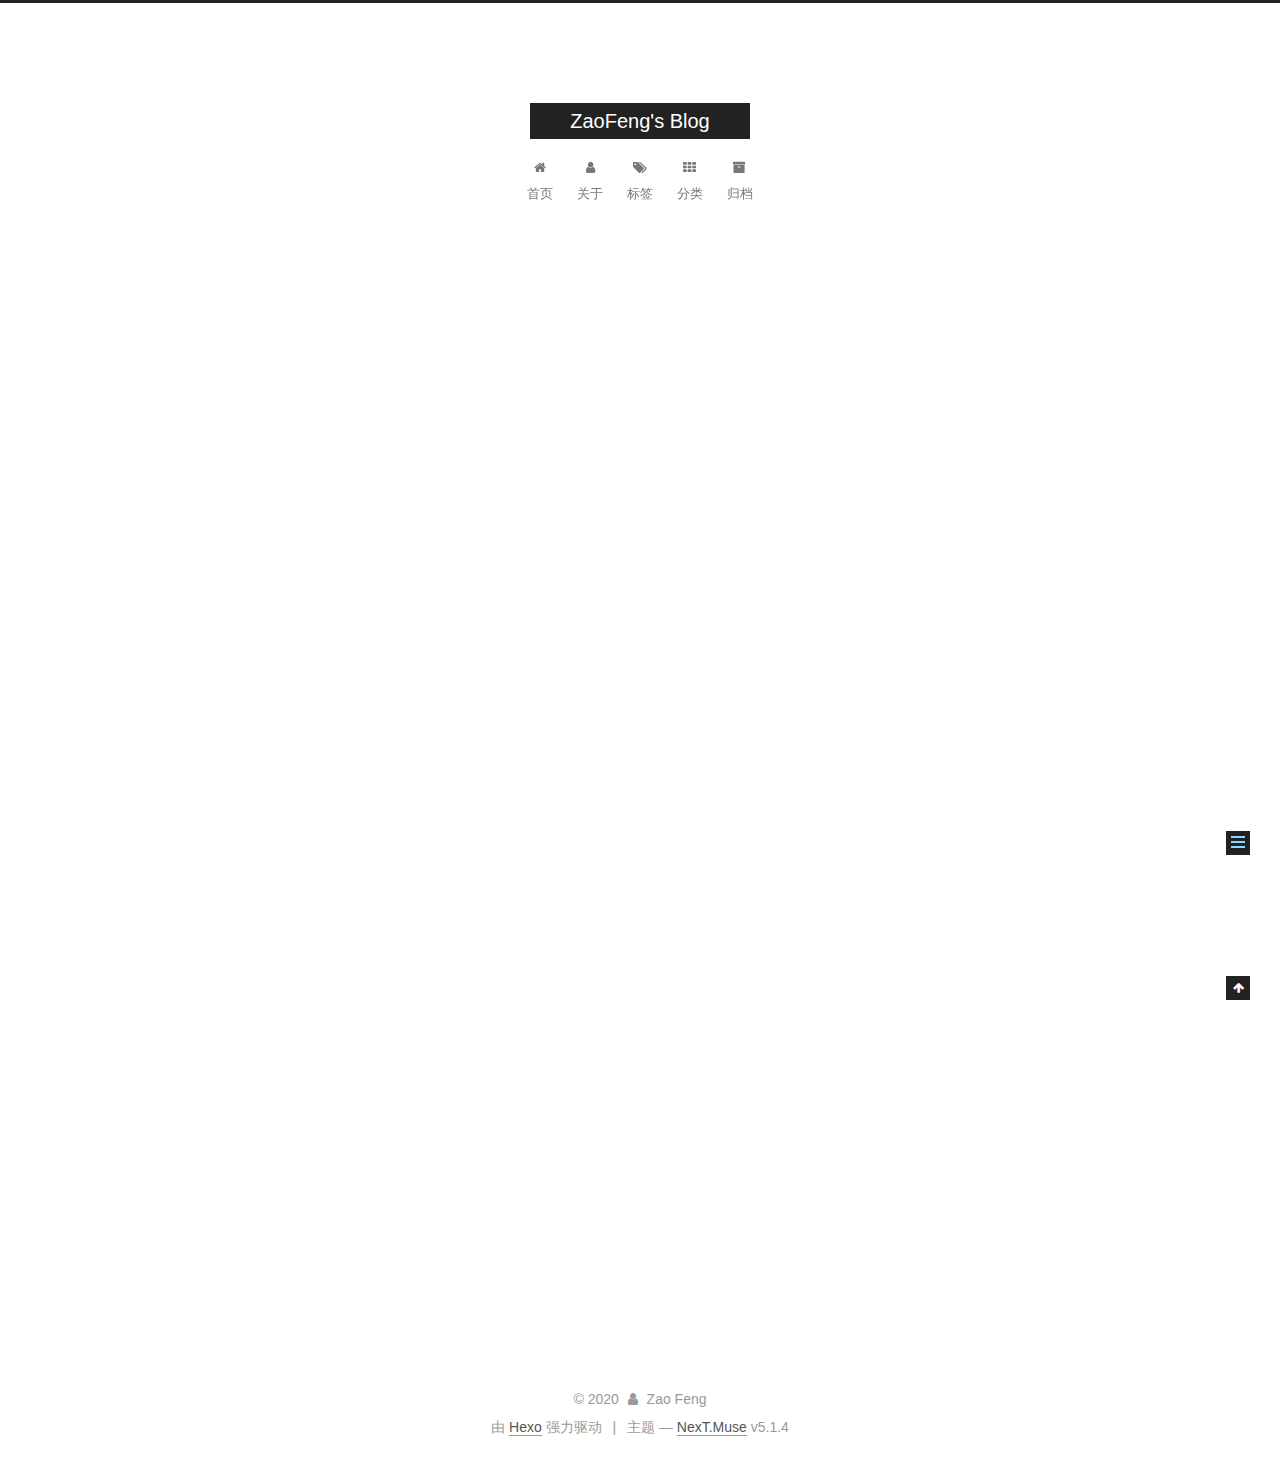
<file: 2020/06/16/hello-world/index.html>
<!DOCTYPE html>



  


<html class="theme-next muse use-motion" lang="zh-Hans">
<head>
  <meta charset="UTF-8"/>
<meta http-equiv="X-UA-Compatible" content="IE=edge" />
<meta name="viewport" content="width=device-width, initial-scale=1, maximum-scale=1"/>
<meta name="theme-color" content="#222">









<meta http-equiv="Cache-Control" content="no-transform" />
<meta http-equiv="Cache-Control" content="no-siteapp" />
















  
  
  <link href="/lib/fancybox/source/jquery.fancybox.css?v=2.1.5" rel="stylesheet" type="text/css" />







<link href="/lib/font-awesome/css/font-awesome.min.css?v=4.6.2" rel="stylesheet" type="text/css" />

<link href="/css/main.css?v=5.1.4" rel="stylesheet" type="text/css" />


  <link rel="apple-touch-icon" sizes="180x180" href="/images/apple-touch-icon-next.png?v=5.1.4">


  <link rel="icon" type="image/png" sizes="32x32" href="/images/favicon-32x32-next.png?v=5.1.4">


  <link rel="icon" type="image/png" sizes="16x16" href="/images/favicon-16x16-next.png?v=5.1.4">


  <link rel="mask-icon" href="/images/logo.svg?v=5.1.4" color="#222">





  <meta name="keywords" content="Hexo, NexT" />










<meta name="description" content="Welcome to Hexo! This is your very first post. Check documentation for more info. If you get any problems when using Hexo, you can find the answer in troubleshooting or you can ask me on GitHub. Quick">
<meta property="og:type" content="article">
<meta property="og:title" content="Hello World">
<meta property="og:url" content="http://yoursite.com/2020/06/16/hello-world/index.html">
<meta property="og:site_name" content="ZaoFeng&#39;s Blog">
<meta property="og:description" content="Welcome to Hexo! This is your very first post. Check documentation for more info. If you get any problems when using Hexo, you can find the answer in troubleshooting or you can ask me on GitHub. Quick">
<meta property="article:published_time" content="2020-06-16T08:41:28.546Z">
<meta property="article:modified_time" content="2020-06-16T08:41:28.546Z">
<meta property="article:author" content="Zao Feng">
<meta name="twitter:card" content="summary">



<script type="text/javascript" id="hexo.configurations">
  var NexT = window.NexT || {};
  var CONFIG = {
    root: '/',
    scheme: 'Muse',
    version: '5.1.4',
    sidebar: {"position":"left","display":"post","offset":12,"b2t":false,"scrollpercent":false,"onmobile":false},
    fancybox: true,
    tabs: true,
    motion: {"enable":true,"async":false,"transition":{"post_block":"fadeIn","post_header":"slideDownIn","post_body":"slideDownIn","coll_header":"slideLeftIn","sidebar":"slideUpIn"}},
    duoshuo: {
      userId: '0',
      author: '博主'
    },
    algolia: {
      applicationID: '',
      apiKey: '',
      indexName: '',
      hits: {"per_page":10},
      labels: {"input_placeholder":"Search for Posts","hits_empty":"We didn't find any results for the search: ${query}","hits_stats":"${hits} results found in ${time} ms"}
    }
  };
</script>



  <link rel="canonical" href="http://yoursite.com/2020/06/16/hello-world/"/>





  <title>Hello World | ZaoFeng's Blog</title>
  








<meta name="generator" content="Hexo 4.2.1"></head>

<body itemscope itemtype="http://schema.org/WebPage" lang="zh-Hans">

  
  
    
  

  <div class="container sidebar-position-left page-post-detail">
    <div class="headband"></div>

    <header id="header" class="header" itemscope itemtype="http://schema.org/WPHeader">
      <div class="header-inner"><div class="site-brand-wrapper">
  <div class="site-meta ">
    

    <div class="custom-logo-site-title">
      <a href="/"  class="brand" rel="start">
        <span class="logo-line-before"><i></i></span>
        <span class="site-title">ZaoFeng's Blog</span>
        <span class="logo-line-after"><i></i></span>
      </a>
    </div>
      
        <p class="site-subtitle"></p>
      
  </div>

  <div class="site-nav-toggle">
    <button>
      <span class="btn-bar"></span>
      <span class="btn-bar"></span>
      <span class="btn-bar"></span>
    </button>
  </div>
</div>

<nav class="site-nav">
  

  
    <ul id="menu" class="menu">
      
        
        <li class="menu-item menu-item-home">
          <a href="/%20" rel="section">
            
              <i class="menu-item-icon fa fa-fw fa-home"></i> <br />
            
            首页
          </a>
        </li>
      
        
        <li class="menu-item menu-item-about">
          <a href="/about/%20" rel="section">
            
              <i class="menu-item-icon fa fa-fw fa-user"></i> <br />
            
            关于
          </a>
        </li>
      
        
        <li class="menu-item menu-item-tags">
          <a href="/tags/%20" rel="section">
            
              <i class="menu-item-icon fa fa-fw fa-tags"></i> <br />
            
            标签
          </a>
        </li>
      
        
        <li class="menu-item menu-item-categories">
          <a href="/categories/%20" rel="section">
            
              <i class="menu-item-icon fa fa-fw fa-th"></i> <br />
            
            分类
          </a>
        </li>
      
        
        <li class="menu-item menu-item-archives">
          <a href="/archives/%20" rel="section">
            
              <i class="menu-item-icon fa fa-fw fa-archive"></i> <br />
            
            归档
          </a>
        </li>
      

      
    </ul>
  

  
</nav>



 </div>
    </header>

    <main id="main" class="main">
      <div class="main-inner">
        <div class="content-wrap">
          <div id="content" class="content">
            

  <div id="posts" class="posts-expand">
    

  

  
  
  

  <article class="post post-type-normal" itemscope itemtype="http://schema.org/Article">
  
  
  
  <div class="post-block">
    <link itemprop="mainEntityOfPage" href="http://yoursite.com/2020/06/16/hello-world/">

    <span hidden itemprop="author" itemscope itemtype="http://schema.org/Person">
      <meta itemprop="name" content="Zao Feng">
      <meta itemprop="description" content="">
      <meta itemprop="image" content="/images/avatar.gif">
    </span>

    <span hidden itemprop="publisher" itemscope itemtype="http://schema.org/Organization">
      <meta itemprop="name" content="ZaoFeng's Blog">
    </span>

    
      <header class="post-header">

        
        
          <h1 class="post-title" itemprop="name headline">Hello World</h1>
        

        <div class="post-meta">
          <span class="post-time">
            
              <span class="post-meta-item-icon">
                <i class="fa fa-calendar-o"></i>
              </span>
              
                <span class="post-meta-item-text">发表于</span>
              
              <time title="创建于" itemprop="dateCreated datePublished" datetime="2020-06-16T16:41:28+08:00">
                2020-06-16
              </time>
            

            

            
          </span>

          

          
            
          

          
          

          

          

          

        </div>
      </header>
    

    
    
    
    <div class="post-body" itemprop="articleBody">

      
      

      
        <p>Welcome to <a href="https://hexo.io/" target="_blank" rel="noopener">Hexo</a>! This is your very first post. Check <a href="https://hexo.io/docs/" target="_blank" rel="noopener">documentation</a> for more info. If you get any problems when using Hexo, you can find the answer in <a href="https://hexo.io/docs/troubleshooting.html" target="_blank" rel="noopener">troubleshooting</a> or you can ask me on <a href="https://github.com/hexojs/hexo/issues" target="_blank" rel="noopener">GitHub</a>.</p>
<h2 id="Quick-Start"><a href="#Quick-Start" class="headerlink" title="Quick Start"></a>Quick Start</h2><h3 id="Create-a-new-post"><a href="#Create-a-new-post" class="headerlink" title="Create a new post"></a>Create a new post</h3><figure class="highlight bash"><table><tr><td class="gutter"><pre><span class="line">1</span><br></pre></td><td class="code"><pre><span class="line">$ hexo new <span class="string">"My New Post"</span></span><br></pre></td></tr></table></figure>

<p>More info: <a href="https://hexo.io/docs/writing.html" target="_blank" rel="noopener">Writing</a></p>
<h3 id="Run-server"><a href="#Run-server" class="headerlink" title="Run server"></a>Run server</h3><figure class="highlight bash"><table><tr><td class="gutter"><pre><span class="line">1</span><br></pre></td><td class="code"><pre><span class="line">$ hexo server</span><br></pre></td></tr></table></figure>

<p>More info: <a href="https://hexo.io/docs/server.html" target="_blank" rel="noopener">Server</a></p>
<h3 id="Generate-static-files"><a href="#Generate-static-files" class="headerlink" title="Generate static files"></a>Generate static files</h3><figure class="highlight bash"><table><tr><td class="gutter"><pre><span class="line">1</span><br></pre></td><td class="code"><pre><span class="line">$ hexo generate</span><br></pre></td></tr></table></figure>

<p>More info: <a href="https://hexo.io/docs/generating.html" target="_blank" rel="noopener">Generating</a></p>
<h3 id="Deploy-to-remote-sites"><a href="#Deploy-to-remote-sites" class="headerlink" title="Deploy to remote sites"></a>Deploy to remote sites</h3><figure class="highlight bash"><table><tr><td class="gutter"><pre><span class="line">1</span><br></pre></td><td class="code"><pre><span class="line">$ hexo deploy</span><br></pre></td></tr></table></figure>

<p>More info: <a href="https://hexo.io/docs/one-command-deployment.html" target="_blank" rel="noopener">Deployment</a></p>

      
    </div>
    
    
    

    

    

    

    <footer class="post-footer">
      

      
      
      

      
        <div class="post-nav">
          <div class="post-nav-next post-nav-item">
            
          </div>

          <span class="post-nav-divider"></span>

          <div class="post-nav-prev post-nav-item">
            
              <a href="/2020/06/16/test-my-site/" rel="prev" title="test_my_site">
                test_my_site <i class="fa fa-chevron-right"></i>
              </a>
            
          </div>
        </div>
      

      
      
    </footer>
  </div>
  
  
  
  </article>



    <div class="post-spread">
      
    </div>
  </div>


          </div>
          


          

  



        </div>
        
          
  
  <div class="sidebar-toggle">
    <div class="sidebar-toggle-line-wrap">
      <span class="sidebar-toggle-line sidebar-toggle-line-first"></span>
      <span class="sidebar-toggle-line sidebar-toggle-line-middle"></span>
      <span class="sidebar-toggle-line sidebar-toggle-line-last"></span>
    </div>
  </div>

  <aside id="sidebar" class="sidebar">
    
    <div class="sidebar-inner">

      

      
        <ul class="sidebar-nav motion-element">
          <li class="sidebar-nav-toc sidebar-nav-active" data-target="post-toc-wrap">
            文章目录
          </li>
          <li class="sidebar-nav-overview" data-target="site-overview-wrap">
            站点概览
          </li>
        </ul>
      

      <section class="site-overview-wrap sidebar-panel">
        <div class="site-overview">
          <div class="site-author motion-element" itemprop="author" itemscope itemtype="http://schema.org/Person">
            
              <p class="site-author-name" itemprop="name">Zao Feng</p>
              <p class="site-description motion-element" itemprop="description"></p>
          </div>

          <nav class="site-state motion-element">

            
              <div class="site-state-item site-state-posts">
              
                <a href="/archives/%20%7C%7C%20archive">
              
                  <span class="site-state-item-count">2</span>
                  <span class="site-state-item-name">日志</span>
                </a>
              </div>
            

            

            

          </nav>

          

          

          
          

          
          

          

        </div>
      </section>

      
      <!--noindex-->
        <section class="post-toc-wrap motion-element sidebar-panel sidebar-panel-active">
          <div class="post-toc">

            
              
            

            
              <div class="post-toc-content"><ol class="nav"><li class="nav-item nav-level-2"><a class="nav-link" href="#Quick-Start"><span class="nav-number">1.</span> <span class="nav-text">Quick Start</span></a><ol class="nav-child"><li class="nav-item nav-level-3"><a class="nav-link" href="#Create-a-new-post"><span class="nav-number">1.1.</span> <span class="nav-text">Create a new post</span></a></li><li class="nav-item nav-level-3"><a class="nav-link" href="#Run-server"><span class="nav-number">1.2.</span> <span class="nav-text">Run server</span></a></li><li class="nav-item nav-level-3"><a class="nav-link" href="#Generate-static-files"><span class="nav-number">1.3.</span> <span class="nav-text">Generate static files</span></a></li><li class="nav-item nav-level-3"><a class="nav-link" href="#Deploy-to-remote-sites"><span class="nav-number">1.4.</span> <span class="nav-text">Deploy to remote sites</span></a></li></ol></li></ol></div>
            

          </div>
        </section>
      <!--/noindex-->
      

      

    </div>
  </aside>


        
      </div>
    </main>

    <footer id="footer" class="footer">
      <div class="footer-inner">
        <div class="copyright">&copy; <span itemprop="copyrightYear">2020</span>
  <span class="with-love">
    <i class="fa fa-user"></i>
  </span>
  <span class="author" itemprop="copyrightHolder">Zao Feng</span>

  
</div>


  <div class="powered-by">由 <a class="theme-link" target="_blank" href="https://hexo.io">Hexo</a> 强力驱动</div>



  <span class="post-meta-divider">|</span>



  <div class="theme-info">主题 &mdash; <a class="theme-link" target="_blank" href="https://github.com/iissnan/hexo-theme-next">NexT.Muse</a> v5.1.4</div>




        







        
      </div>
    </footer>

    
      <div class="back-to-top">
        <i class="fa fa-arrow-up"></i>
        
      </div>
    

    

  </div>

  

<script type="text/javascript">
  if (Object.prototype.toString.call(window.Promise) !== '[object Function]') {
    window.Promise = null;
  }
</script>









  












  
  
    <script type="text/javascript" src="/lib/jquery/index.js?v=2.1.3"></script>
  

  
  
    <script type="text/javascript" src="/lib/fastclick/lib/fastclick.min.js?v=1.0.6"></script>
  

  
  
    <script type="text/javascript" src="/lib/jquery_lazyload/jquery.lazyload.js?v=1.9.7"></script>
  

  
  
    <script type="text/javascript" src="/lib/velocity/velocity.min.js?v=1.2.1"></script>
  

  
  
    <script type="text/javascript" src="/lib/velocity/velocity.ui.min.js?v=1.2.1"></script>
  

  
  
    <script type="text/javascript" src="/lib/fancybox/source/jquery.fancybox.pack.js?v=2.1.5"></script>
  


  


  <script type="text/javascript" src="/js/src/utils.js?v=5.1.4"></script>

  <script type="text/javascript" src="/js/src/motion.js?v=5.1.4"></script>



  
  

  
  <script type="text/javascript" src="/js/src/scrollspy.js?v=5.1.4"></script>
<script type="text/javascript" src="/js/src/post-details.js?v=5.1.4"></script>



  


  <script type="text/javascript" src="/js/src/bootstrap.js?v=5.1.4"></script>



  


  




	





  





  












  





  

  

  

  
  

  

  

  

</body>
</html>
</file>
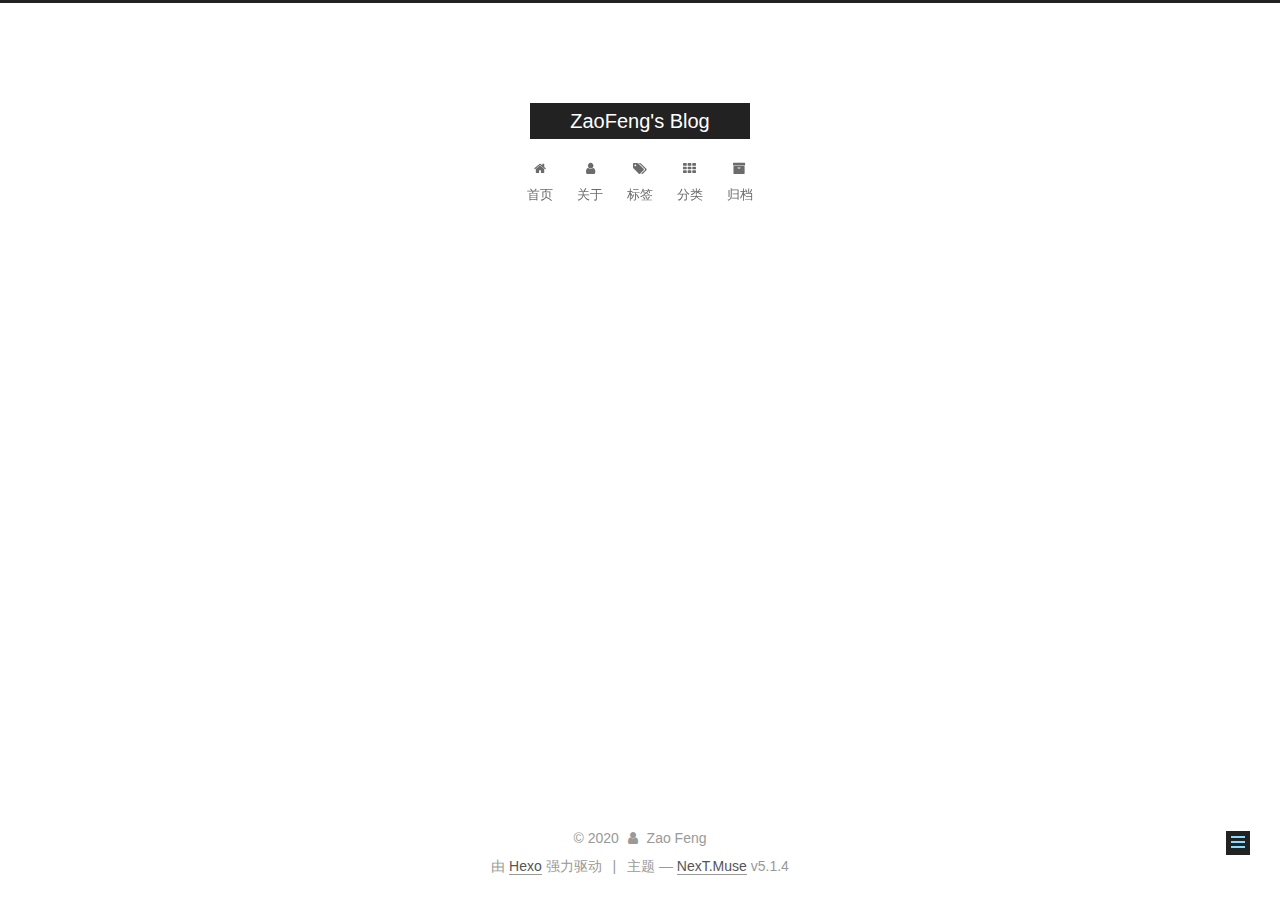
<file: 2020/06/16/test-my-site/index.html>
<!DOCTYPE html>



  


<html class="theme-next muse use-motion" lang="zh-Hans">
<head>
  <meta charset="UTF-8"/>
<meta http-equiv="X-UA-Compatible" content="IE=edge" />
<meta name="viewport" content="width=device-width, initial-scale=1, maximum-scale=1"/>
<meta name="theme-color" content="#222">









<meta http-equiv="Cache-Control" content="no-transform" />
<meta http-equiv="Cache-Control" content="no-siteapp" />
















  
  
  <link href="/lib/fancybox/source/jquery.fancybox.css?v=2.1.5" rel="stylesheet" type="text/css" />







<link href="/lib/font-awesome/css/font-awesome.min.css?v=4.6.2" rel="stylesheet" type="text/css" />

<link href="/css/main.css?v=5.1.4" rel="stylesheet" type="text/css" />


  <link rel="apple-touch-icon" sizes="180x180" href="/images/apple-touch-icon-next.png?v=5.1.4">


  <link rel="icon" type="image/png" sizes="32x32" href="/images/favicon-32x32-next.png?v=5.1.4">


  <link rel="icon" type="image/png" sizes="16x16" href="/images/favicon-16x16-next.png?v=5.1.4">


  <link rel="mask-icon" href="/images/logo.svg?v=5.1.4" color="#222">





  <meta name="keywords" content="Hexo, NexT" />










<meta property="og:type" content="article">
<meta property="og:title" content="test_my_site">
<meta property="og:url" content="http://yoursite.com/2020/06/16/test-my-site/index.html">
<meta property="og:site_name" content="ZaoFeng&#39;s Blog">
<meta property="article:published_time" content="2020-06-16T08:43:17.000Z">
<meta property="article:modified_time" content="2020-06-17T09:04:51.701Z">
<meta property="article:author" content="Zao Feng">
<meta name="twitter:card" content="summary">



<script type="text/javascript" id="hexo.configurations">
  var NexT = window.NexT || {};
  var CONFIG = {
    root: '/',
    scheme: 'Muse',
    version: '5.1.4',
    sidebar: {"position":"left","display":"post","offset":12,"b2t":false,"scrollpercent":false,"onmobile":false},
    fancybox: true,
    tabs: true,
    motion: {"enable":true,"async":false,"transition":{"post_block":"fadeIn","post_header":"slideDownIn","post_body":"slideDownIn","coll_header":"slideLeftIn","sidebar":"slideUpIn"}},
    duoshuo: {
      userId: '0',
      author: '博主'
    },
    algolia: {
      applicationID: '',
      apiKey: '',
      indexName: '',
      hits: {"per_page":10},
      labels: {"input_placeholder":"Search for Posts","hits_empty":"We didn't find any results for the search: ${query}","hits_stats":"${hits} results found in ${time} ms"}
    }
  };
</script>



  <link rel="canonical" href="http://yoursite.com/2020/06/16/test-my-site/"/>





  <title>test_my_site | ZaoFeng's Blog</title>
  








<meta name="generator" content="Hexo 4.2.1"></head>

<body itemscope itemtype="http://schema.org/WebPage" lang="zh-Hans">

  
  
    
  

  <div class="container sidebar-position-left page-post-detail">
    <div class="headband"></div>

    <header id="header" class="header" itemscope itemtype="http://schema.org/WPHeader">
      <div class="header-inner"><div class="site-brand-wrapper">
  <div class="site-meta ">
    

    <div class="custom-logo-site-title">
      <a href="/"  class="brand" rel="start">
        <span class="logo-line-before"><i></i></span>
        <span class="site-title">ZaoFeng's Blog</span>
        <span class="logo-line-after"><i></i></span>
      </a>
    </div>
      
        <p class="site-subtitle"></p>
      
  </div>

  <div class="site-nav-toggle">
    <button>
      <span class="btn-bar"></span>
      <span class="btn-bar"></span>
      <span class="btn-bar"></span>
    </button>
  </div>
</div>

<nav class="site-nav">
  

  
    <ul id="menu" class="menu">
      
        
        <li class="menu-item menu-item-home">
          <a href="/%20" rel="section">
            
              <i class="menu-item-icon fa fa-fw fa-home"></i> <br />
            
            首页
          </a>
        </li>
      
        
        <li class="menu-item menu-item-about">
          <a href="/about/%20" rel="section">
            
              <i class="menu-item-icon fa fa-fw fa-user"></i> <br />
            
            关于
          </a>
        </li>
      
        
        <li class="menu-item menu-item-tags">
          <a href="/tags/%20" rel="section">
            
              <i class="menu-item-icon fa fa-fw fa-tags"></i> <br />
            
            标签
          </a>
        </li>
      
        
        <li class="menu-item menu-item-categories">
          <a href="/categories/%20" rel="section">
            
              <i class="menu-item-icon fa fa-fw fa-th"></i> <br />
            
            分类
          </a>
        </li>
      
        
        <li class="menu-item menu-item-archives">
          <a href="/archives/%20" rel="section">
            
              <i class="menu-item-icon fa fa-fw fa-archive"></i> <br />
            
            归档
          </a>
        </li>
      

      
    </ul>
  

  
</nav>



 </div>
    </header>

    <main id="main" class="main">
      <div class="main-inner">
        <div class="content-wrap">
          <div id="content" class="content">
            

  <div id="posts" class="posts-expand">
    

  

  
  
  

  <article class="post post-type-normal" itemscope itemtype="http://schema.org/Article">
  
  
  
  <div class="post-block">
    <link itemprop="mainEntityOfPage" href="http://yoursite.com/2020/06/16/test-my-site/">

    <span hidden itemprop="author" itemscope itemtype="http://schema.org/Person">
      <meta itemprop="name" content="Zao Feng">
      <meta itemprop="description" content="">
      <meta itemprop="image" content="/images/avatar.gif">
    </span>

    <span hidden itemprop="publisher" itemscope itemtype="http://schema.org/Organization">
      <meta itemprop="name" content="ZaoFeng's Blog">
    </span>

    
      <header class="post-header">

        
        
          <h1 class="post-title" itemprop="name headline">test_my_site</h1>
        

        <div class="post-meta">
          <span class="post-time">
            
              <span class="post-meta-item-icon">
                <i class="fa fa-calendar-o"></i>
              </span>
              
                <span class="post-meta-item-text">发表于</span>
              
              <time title="创建于" itemprop="dateCreated datePublished" datetime="2020-06-16T16:43:17+08:00">
                2020-06-16
              </time>
            

            

            
          </span>

          

          
            
          

          
          

          

          

          

        </div>
      </header>
    

    
    
    
    <div class="post-body" itemprop="articleBody">

      
      

      
        
      
    </div>
    
    
    

    

    

    

    <footer class="post-footer">
      

      
      
      

      
        <div class="post-nav">
          <div class="post-nav-next post-nav-item">
            
              <a href="/2020/06/16/hello-world/" rel="next" title="Hello World">
                <i class="fa fa-chevron-left"></i> Hello World
              </a>
            
          </div>

          <span class="post-nav-divider"></span>

          <div class="post-nav-prev post-nav-item">
            
          </div>
        </div>
      

      
      
    </footer>
  </div>
  
  
  
  </article>



    <div class="post-spread">
      
    </div>
  </div>


          </div>
          


          

  



        </div>
        
          
  
  <div class="sidebar-toggle">
    <div class="sidebar-toggle-line-wrap">
      <span class="sidebar-toggle-line sidebar-toggle-line-first"></span>
      <span class="sidebar-toggle-line sidebar-toggle-line-middle"></span>
      <span class="sidebar-toggle-line sidebar-toggle-line-last"></span>
    </div>
  </div>

  <aside id="sidebar" class="sidebar">
    
    <div class="sidebar-inner">

      

      

      <section class="site-overview-wrap sidebar-panel sidebar-panel-active">
        <div class="site-overview">
          <div class="site-author motion-element" itemprop="author" itemscope itemtype="http://schema.org/Person">
            
              <p class="site-author-name" itemprop="name">Zao Feng</p>
              <p class="site-description motion-element" itemprop="description"></p>
          </div>

          <nav class="site-state motion-element">

            
              <div class="site-state-item site-state-posts">
              
                <a href="/archives/%20%7C%7C%20archive">
              
                  <span class="site-state-item-count">2</span>
                  <span class="site-state-item-name">日志</span>
                </a>
              </div>
            

            

            

          </nav>

          

          

          
          

          
          

          

        </div>
      </section>

      

      

    </div>
  </aside>


        
      </div>
    </main>

    <footer id="footer" class="footer">
      <div class="footer-inner">
        <div class="copyright">&copy; <span itemprop="copyrightYear">2020</span>
  <span class="with-love">
    <i class="fa fa-user"></i>
  </span>
  <span class="author" itemprop="copyrightHolder">Zao Feng</span>

  
</div>


  <div class="powered-by">由 <a class="theme-link" target="_blank" href="https://hexo.io">Hexo</a> 强力驱动</div>



  <span class="post-meta-divider">|</span>



  <div class="theme-info">主题 &mdash; <a class="theme-link" target="_blank" href="https://github.com/iissnan/hexo-theme-next">NexT.Muse</a> v5.1.4</div>




        







        
      </div>
    </footer>

    
      <div class="back-to-top">
        <i class="fa fa-arrow-up"></i>
        
      </div>
    

    

  </div>

  

<script type="text/javascript">
  if (Object.prototype.toString.call(window.Promise) !== '[object Function]') {
    window.Promise = null;
  }
</script>









  












  
  
    <script type="text/javascript" src="/lib/jquery/index.js?v=2.1.3"></script>
  

  
  
    <script type="text/javascript" src="/lib/fastclick/lib/fastclick.min.js?v=1.0.6"></script>
  

  
  
    <script type="text/javascript" src="/lib/jquery_lazyload/jquery.lazyload.js?v=1.9.7"></script>
  

  
  
    <script type="text/javascript" src="/lib/velocity/velocity.min.js?v=1.2.1"></script>
  

  
  
    <script type="text/javascript" src="/lib/velocity/velocity.ui.min.js?v=1.2.1"></script>
  

  
  
    <script type="text/javascript" src="/lib/fancybox/source/jquery.fancybox.pack.js?v=2.1.5"></script>
  


  


  <script type="text/javascript" src="/js/src/utils.js?v=5.1.4"></script>

  <script type="text/javascript" src="/js/src/motion.js?v=5.1.4"></script>



  
  

  
  <script type="text/javascript" src="/js/src/scrollspy.js?v=5.1.4"></script>
<script type="text/javascript" src="/js/src/post-details.js?v=5.1.4"></script>



  


  <script type="text/javascript" src="/js/src/bootstrap.js?v=5.1.4"></script>



  


  




	





  





  












  





  

  

  

  
  

  

  

  

</body>
</html>
</file>
<file: css/main.css>
/* normalize.css v3.0.2 | MIT License | git.io/normalize */
html {
  font-family: sans-serif; /* 1 */
  -ms-text-size-adjust: 100%; /* 2 */
  -webkit-text-size-adjust: 100%; /* 2 */
}
body {
  margin: 0;
}
article,
aside,
details,
figcaption,
figure,
footer,
header,
hgroup,
main,
menu,
nav,
section,
summary {
  display: block;
}
audio,
canvas,
progress,
video {
  display: inline-block; /* 1 */
  vertical-align: baseline; /* 2 */
}
audio:not([controls]) {
  display: none;
  height: 0;
}
[hidden],
template {
  display: none;
}
a {
  background-color: transparent;
}
a:active,
a:hover {
  outline: 0;
}
abbr[title] {
  border-bottom: 1px dotted;
}
b,
strong {
  font-weight: bold;
}
dfn {
  font-style: italic;
}
h1 {
  font-size: 2em;
  margin: 0.67em 0;
}
mark {
  background: #ff0;
  color: #000;
}
small {
  font-size: 80%;
}
sub,
sup {
  font-size: 75%;
  line-height: 0;
  position: relative;
  vertical-align: baseline;
}
sup {
  top: -0.5em;
}
sub {
  bottom: -0.25em;
}
img {
  border: 0;
}
svg:not(:root) {
  overflow: hidden;
}
figure {
  margin: 1em 40px;
}
hr {
  -moz-box-sizing: content-box;
  box-sizing: content-box;
  height: 0;
}
pre {
  overflow: auto;
}
code,
kbd,
pre,
samp {
  font-family: monospace, monospace;
  font-size: 1em;
}
button,
input,
optgroup,
select,
textarea {
  color: inherit; /* 1 */
  font: inherit; /* 2 */
  margin: 0; /* 3 */
}
button {
  overflow: visible;
}
button,
select {
  text-transform: none;
}
button,
html input[type="button"],
input[type="reset"],
input[type="submit"] {
  -webkit-appearance: button; /* 2 */
  cursor: pointer; /* 3 */
}
button[disabled],
html input[disabled] {
  cursor: default;
}
button::-moz-focus-inner,
input::-moz-focus-inner {
  border: 0;
  padding: 0;
}
input {
  line-height: normal;
}
input[type="checkbox"],
input[type="radio"] {
  box-sizing: border-box; /* 1 */
  padding: 0; /* 2 */
}
input[type="number"]::-webkit-inner-spin-button,
input[type="number"]::-webkit-outer-spin-button {
  height: auto;
}
input[type="search"] {
  -webkit-appearance: textfield; /* 1 */
  -moz-box-sizing: content-box;
  -webkit-box-sizing: content-box; /* 2 */
  box-sizing: content-box;
}
input[type="search"]::-webkit-search-cancel-button,
input[type="search"]::-webkit-search-decoration {
  -webkit-appearance: none;
}
fieldset {
  border: 1px solid #c0c0c0;
  margin: 0 2px;
  padding: 0.35em 0.625em 0.75em;
}
legend {
  border: 0; /* 1 */
  padding: 0; /* 2 */
}
textarea {
  overflow: auto;
}
optgroup {
  font-weight: bold;
}
table {
  border-collapse: collapse;
  border-spacing: 0;
}
td,
th {
  padding: 0;
}
::selection {
  background: #262a30;
  color: #fff;
}
body {
  position: relative;
  font-family: 'Lato', "PingFang SC", "Microsoft YaHei", sans-serif;
  font-size: 14px;
  line-height: 2;
  color: #555;
  background: #fff;
}
@media (max-width: 767px) {
  body {
    padding-right: 0 !important;
  }
}
@media (min-width: 768px) and (max-width: 991px) {
  body {
    padding-right: 0 !important;
  }
}
@media (min-width: 1600px) {
  body {
    font-size: 16px;
  }
}
h1,
h2,
h3,
h4,
h5,
h6 {
  margin: 0;
  padding: 0;
  font-weight: bold;
  line-height: 1.5;
  font-family: 'Lato', "PingFang SC", "Microsoft YaHei", sans-serif;
}
h2,
h3,
h4,
h5,
h6 {
  margin: 20px 0 15px;
}
h1 {
  font-size: 22px;
}
@media (max-width: 767px) {
  h1 {
    font-size: 18px;
  }
}
h2 {
  font-size: 20px;
}
@media (max-width: 767px) {
  h2 {
    font-size: 16px;
  }
}
h3 {
  font-size: 18px;
}
@media (max-width: 767px) {
  h3 {
    font-size: 14px;
  }
}
h4 {
  font-size: 16px;
}
@media (max-width: 767px) {
  h4 {
    font-size: 12px;
  }
}
h5 {
  font-size: 14px;
}
@media (max-width: 767px) {
  h5 {
    font-size: 10px;
  }
}
h6 {
  font-size: 12px;
}
@media (max-width: 767px) {
  h6 {
    font-size: 8px;
  }
}
p {
  margin: 0 0 20px 0;
}
a {
  color: #555;
  text-decoration: none;
  outline: none;
  border-bottom: 1px solid #999;
  word-wrap: break-word;
}
a:hover {
  color: #222;
  border-bottom-color: #222;
}
blockquote {
  margin: 0;
  padding: 0;
}
img {
  display: block;
  margin: auto;
  max-width: 100%;
  height: auto;
}
hr {
  margin: 40px 0;
  height: 3px;
  border: none;
  background-color: #ddd;
  background-image: repeating-linear-gradient(-45deg, #fff, #fff 4px, transparent 4px, transparent 8px);
}
blockquote {
  padding: 0 15px;
  color: #666;
  border-left: 4px solid #ddd;
}
blockquote cite::before {
  content: "-";
  padding: 0 5px;
}
dt {
  font-weight: 700;
}
dd {
  margin: 0;
  padding: 0;
}
kbd {
  border: 1px solid #ccc;
  border-radius: 0.2em;
  box-shadow: 0.1em 0.1em 0.2em rgba(0,0,0,0.1);
  background-color: #f9f9f9;
  font-family: inherit;
  background-image: -webkit-linear-gradient(top, #eee, #fff, #eee);
  padding: 0.1em 0.3em;
  white-space: nowrap;
}
.text-left {
  text-align: left;
}
.text-center {
  text-align: center;
}
.text-right {
  text-align: right;
}
.text-justify {
  text-align: justify;
}
.text-nowrap {
  white-space: nowrap;
}
.text-lowercase {
  text-transform: lowercase;
}
.text-uppercase {
  text-transform: uppercase;
}
.text-capitalize {
  text-transform: capitalize;
}
.center-block {
  display: block;
  margin-left: auto;
  margin-right: auto;
}
.clearfix:before,
.clearfix:after {
  content: " ";
  display: table;
}
.clearfix:after {
  clear: both;
}
.pullquote {
  width: 45%;
}
.pullquote.left {
  float: left;
  margin-left: 5px;
  margin-right: 10px;
}
.pullquote.right {
  float: right;
  margin-left: 10px;
  margin-right: 5px;
}
.affix.affix.affix {
  position: fixed;
}
.translation {
  margin-top: -20px;
  font-size: 14px;
  color: #999;
}
.scrollbar-measure {
  width: 100px;
  height: 100px;
  overflow: scroll;
  position: absolute;
  top: -9999px;
}
.use-motion .motion-element {
  opacity: 0;
}
table {
  margin: 20px 0;
  width: 100%;
  border-collapse: collapse;
  border-spacing: 0;
  border: 1px solid #ddd;
  font-size: 14px;
  table-layout: fixed;
  word-wrap: break-all;
}
table>tbody>tr:nth-of-type(odd) {
  background-color: #f9f9f9;
}
table>tbody>tr:hover {
  background-color: #f5f5f5;
}
caption,
th,
td {
  padding: 8px;
  text-align: left;
  vertical-align: middle;
  font-weight: normal;
}
th,
td {
  border-bottom: 3px solid #ddd;
  border-right: 1px solid #eee;
}
th {
  padding-bottom: 10px;
  font-weight: 700;
}
td {
  border-bottom-width: 1px;
}
html,
body {
  height: 100%;
}
.container {
  position: relative;
  min-height: 100%;
}
.header-inner {
  margin: 0 auto;
  padding: 100px 0 70px;
  width: 700px;
}
@media (min-width: 1600px) {
  .container .header-inner {
    width: 900px;
  }
}
.main {
  padding-bottom: 150px;
}
.main-inner {
  margin: 0 auto;
  width: 700px;
}
@media (min-width: 1600px) {
  .container .main-inner {
    width: 900px;
  }
}
.footer {
  position: absolute;
  left: 0;
  bottom: 0;
  width: 100%;
  min-height: 50px;
}
.footer-inner {
  box-sizing: border-box;
  margin: 20px auto;
  width: 700px;
}
@media (min-width: 1600px) {
  .container .footer-inner {
    width: 900px;
  }
}
pre,
.highlight {
  overflow: auto;
  margin: 20px 0;
  padding: 0;
  font-size: 13px;
  color: #4d4d4c;
  background: #f7f7f7;
  line-height: 1.6;
}
pre,
code {
  font-family: consolas, Menlo, "PingFang SC", "Microsoft YaHei", monospace;
}
code {
  padding: 2px 4px;
  word-wrap: break-word;
  color: #555;
  background: #eee;
  border-radius: 3px;
  font-size: 13px;
}
pre {
  padding: 10px;
}
pre code {
  padding: 0;
  color: #4d4d4c;
  background: none;
  text-shadow: none;
}
.highlight {
  border-radius: 1px;
}
.highlight pre {
  border: none;
  margin: 0;
  padding: 10px 0;
}
.highlight table {
  margin: 0;
  width: auto;
  border: none;
}
.highlight td {
  border: none;
  padding: 0;
}
.highlight figcaption {
  font-size: 1em;
  color: #4d4d4c;
  line-height: 1em;
  margin-bottom: 1em;
}
.highlight figcaption:before,
.highlight figcaption:after {
  content: " ";
  display: table;
}
.highlight figcaption:after {
  clear: both;
}
.highlight figcaption a {
  float: right;
  color: #4d4d4c;
}
.highlight figcaption a:hover {
  border-bottom-color: #4d4d4c;
}
.highlight .gutter pre {
  padding-left: 10px;
  padding-right: 10px;
  color: #869194;
  text-align: right;
  background-color: #eff2f3;
}
.highlight .code pre {
  width: 100%;
  padding-left: 10px;
  padding-right: 10px;
  background-color: #f7f7f7;
}
.highlight .line {
  height: 20px;
}
.gutter {
  -webkit-user-select: none;
  -moz-user-select: none;
  -ms-user-select: none;
  user-select: none;
}
.gist table {
  width: auto;
}
.gist table td {
  border: none;
}
pre .deletion {
  background: #fdd;
}
pre .addition {
  background: #dfd;
}
pre .meta {
  color: #8959a8;
}
pre .comment {
  color: #8e908c;
}
pre .variable,
pre .attribute,
pre .tag,
pre .regexp,
pre .ruby .constant,
pre .xml .tag .title,
pre .xml .pi,
pre .xml .doctype,
pre .html .doctype,
pre .css .id,
pre .css .class,
pre .css .pseudo {
  color: #c82829;
}
pre .number,
pre .preprocessor,
pre .built_in,
pre .literal,
pre .params,
pre .constant,
pre .command {
  color: #f5871f;
}
pre .ruby .class .title,
pre .css .rules .attribute,
pre .string,
pre .value,
pre .inheritance,
pre .header,
pre .ruby .symbol,
pre .xml .cdata,
pre .special,
pre .number,
pre .formula {
  color: #718c00;
}
pre .title,
pre .css .hexcolor {
  color: #3e999f;
}
pre .function,
pre .python .decorator,
pre .python .title,
pre .ruby .function .title,
pre .ruby .title .keyword,
pre .perl .sub,
pre .javascript .title,
pre .coffeescript .title {
  color: #4271ae;
}
pre .keyword,
pre .javascript .function {
  color: #8959a8;
}
.full-image.full-image.full-image.full-image {
  border: none;
  max-width: 100%;
  width: auto;
  margin: 20px auto 25px;
}
@media (min-width: 992px) {
  .full-image.full-image.full-image.full-image {
    max-width: none;
    width: 110%;
    margin: 25px -5%;
  }
}
.blockquote-center,
.page-home .post-type-quote blockquote,
.page-post-detail .post-type-quote blockquote {
  position: relative;
  margin: 40px 0;
  padding: 0;
  border-left: none;
  text-align: center;
}
.blockquote-center::before,
.page-home .post-type-quote blockquote::before,
.page-post-detail .post-type-quote blockquote::before,
.blockquote-center::after,
.page-home .post-type-quote blockquote::after,
.page-post-detail .post-type-quote blockquote::after {
  position: absolute;
  content: ' ';
  display: block;
  width: 100%;
  height: 24px;
  opacity: 0.2;
  background-repeat: no-repeat;
  background-position: 0 -6px;
  background-size: 22px 22px;
}
.blockquote-center::before,
.page-home .post-type-quote blockquote::before,
.page-post-detail .post-type-quote blockquote::before {
  top: -20px;
  background-image: url("../images/quote-l.svg");
  border-top: 1px solid #ccc;
}
.blockquote-center::after,
.page-home .post-type-quote blockquote::after,
.page-post-detail .post-type-quote blockquote::after {
  bottom: -20px;
  background-image: url("../images/quote-r.svg");
  border-bottom: 1px solid #ccc;
  background-position: 100% 8px;
}
.blockquote-center p,
.page-home .post-type-quote blockquote p,
.page-post-detail .post-type-quote blockquote p,
.blockquote-center div,
.page-home .post-type-quote blockquote div,
.page-post-detail .post-type-quote blockquote div {
  text-align: center;
}
.post .post-body .group-picture img {
  box-sizing: border-box;
  padding: 0 3px;
  border: none;
}
.post .group-picture-row {
  overflow: hidden;
  margin-top: 6px;
}
.post .group-picture-row:first-child {
  margin-top: 0;
}
.post .group-picture-column {
  float: left;
}
.page-post-detail .post-body .group-picture-column {
  float: none;
  margin-top: 10px;
  width: auto !important;
}
.page-post-detail .post-body .group-picture-column img {
  margin: 0 auto;
}
.page-archive .group-picture-container {
  overflow: hidden;
}
.page-archive .group-picture-row {
  float: left;
}
.page-archive .group-picture-row:first-child {
  margin-top: 6px;
}
.page-archive .group-picture-column {
  max-width: 150px;
  max-height: 150px;
}
.post-body .note {
  position: relative;
  padding: 15px;
  margin-bottom: 20px;
  border: 1px solid #eee;
  border-left-width: 5px;
  border-radius: 3px;
}
.post-body .note h2,
.post-body .note h3,
.post-body .note h4,
.post-body .note h5,
.post-body .note h6 {
  margin-top: 0;
  margin-bottom: 0;
  border-bottom: initial;
  padding-top: 0 !important;
}
.post-body .note p:first-child,
.post-body .note ul:first-child,
.post-body .note ol:first-child,
.post-body .note table:first-child,
.post-body .note pre:first-child,
.post-body .note blockquote:first-child {
  margin-top: 0;
}
.post-body .note p:last-child,
.post-body .note ul:last-child,
.post-body .note ol:last-child,
.post-body .note table:last-child,
.post-body .note pre:last-child,
.post-body .note blockquote:last-child {
  margin-bottom: 0;
}
.post-body .note.default {
  border-left-color: #777;
}
.post-body .note.default h2,
.post-body .note.default h3,
.post-body .note.default h4,
.post-body .note.default h5,
.post-body .note.default h6 {
  color: #777;
}
.post-body .note.primary {
  border-left-color: #6f42c1;
}
.post-body .note.primary h2,
.post-body .note.primary h3,
.post-body .note.primary h4,
.post-body .note.primary h5,
.post-body .note.primary h6 {
  color: #6f42c1;
}
.post-body .note.info {
  border-left-color: #428bca;
}
.post-body .note.info h2,
.post-body .note.info h3,
.post-body .note.info h4,
.post-body .note.info h5,
.post-body .note.info h6 {
  color: #428bca;
}
.post-body .note.success {
  border-left-color: #5cb85c;
}
.post-body .note.success h2,
.post-body .note.success h3,
.post-body .note.success h4,
.post-body .note.success h5,
.post-body .note.success h6 {
  color: #5cb85c;
}
.post-body .note.warning {
  border-left-color: #f0ad4e;
}
.post-body .note.warning h2,
.post-body .note.warning h3,
.post-body .note.warning h4,
.post-body .note.warning h5,
.post-body .note.warning h6 {
  color: #f0ad4e;
}
.post-body .note.danger {
  border-left-color: #d9534f;
}
.post-body .note.danger h2,
.post-body .note.danger h3,
.post-body .note.danger h4,
.post-body .note.danger h5,
.post-body .note.danger h6 {
  color: #d9534f;
}
.post-body .label {
  display: inline;
  padding: 0 2px;
  white-space: nowrap;
}
.post-body .label.default {
  background-color: #f0f0f0;
}
.post-body .label.primary {
  background-color: #efe6f7;
}
.post-body .label.info {
  background-color: #e5f2f8;
}
.post-body .label.success {
  background-color: #e7f4e9;
}
.post-body .label.warning {
  background-color: #fcf6e1;
}
.post-body .label.danger {
  background-color: #fae8eb;
}
.post-body .tabs {
  position: relative;
  display: block;
  margin-bottom: 20px;
  padding-top: 10px;
}
.post-body .tabs ul.nav-tabs {
  margin: 0;
  padding: 0;
  display: flex;
  margin-bottom: -1px;
}
@media (max-width: 413px) {
  .post-body .tabs ul.nav-tabs {
    display: block;
    margin-bottom: 5px;
  }
}
.post-body .tabs ul.nav-tabs li.tab {
  list-style-type: none !important;
  margin: 0 0.25em 0 0;
  border-top: 3px solid transparent;
  border-left: 1px solid transparent;
  border-right: 1px solid transparent;
}
@media (max-width: 413px) {
  .post-body .tabs ul.nav-tabs li.tab {
    margin: initial;
    border-top: 1px solid transparent;
    border-left: 3px solid transparent;
    border-right: 1px solid transparent;
    border-bottom: 1px solid transparent;
  }
}
.post-body .tabs ul.nav-tabs li.tab a {
  outline: 0;
  border-bottom: initial;
  display: block;
  line-height: 1.8em;
  padding: 0.25em 0.75em;
  transition-duration: 0.2s;
  transition-timing-function: ease-out;
  transition-delay: 0s;
}
.post-body .tabs ul.nav-tabs li.tab a i {
  width: 1.285714285714286em;
}
.post-body .tabs ul.nav-tabs li.tab.active {
  border-top: 3px solid #fc6423;
  border-left: 1px solid #ddd;
  border-right: 1px solid #ddd;
  background-color: #fff;
}
@media (max-width: 413px) {
  .post-body .tabs ul.nav-tabs li.tab.active {
    border-top: 1px solid #ddd;
    border-left: 3px solid #fc6423;
    border-right: 1px solid #ddd;
    border-bottom: 1px solid #ddd;
  }
}
.post-body .tabs ul.nav-tabs li.tab.active a {
  cursor: default;
  color: #555;
}
.post-body .tabs .tab-content {
  background-color: #fff;
}
.post-body .tabs .tab-content .tab-pane {
  border: 1px solid #ddd;
  padding: 20px 20px 0 20px;
}
.post-body .tabs .tab-content .tab-pane:not(.active) {
  display: none !important;
}
.post-body .tabs .tab-content .tab-pane.active {
  display: block !important;
}
.btn {
  display: inline-block;
  padding: 0 20px;
  font-size: 14px;
  color: #fff;
  background: #222;
  border: 2px solid #222;
  text-decoration: none;
  border-radius: 0;
  transition-property: background-color;
  transition-duration: 0.2s;
  transition-timing-function: ease-in-out;
  transition-delay: 0s;
  line-height: 2;
}
.btn:hover {
  border-color: #222;
  color: #222;
  background: #fff;
}
.btn +.btn {
  margin: 0 0 8px 8px;
}
.btn .fa-fw {
  width: 1.285714285714286em;
  text-align: left;
}
.btn-bar {
  display: block;
  width: 22px;
  height: 2px;
  background: #555;
  border-radius: 1px;
}
.btn-bar+.btn-bar {
  margin-top: 4px;
}
.pagination {
  margin: 120px 0 40px;
  text-align: center;
  border-top: 1px solid #eee;
}
.page-number-basic,
.pagination .prev,
.pagination .next,
.pagination .page-number,
.pagination .space {
  display: inline-block;
  position: relative;
  top: -1px;
  margin: 0 10px;
  padding: 0 11px;
}
@media (max-width: 767px) {
  .page-number-basic,
  .pagination .prev,
  .pagination .next,
  .pagination .page-number,
  .pagination .space {
    margin: 0 5px;
  }
}
.pagination .prev,
.pagination .next,
.pagination .page-number {
  border-bottom: 0;
  border-top: 1px solid #eee;
  transition-property: border-color;
  transition-duration: 0.2s;
  transition-timing-function: ease-in-out;
  transition-delay: 0s;
}
.pagination .prev:hover,
.pagination .next:hover,
.pagination .page-number:hover {
  border-top-color: #222;
}
.pagination .space {
  padding: 0;
  margin: 0;
}
.pagination .prev {
  margin-left: 0;
}
.pagination .next {
  margin-right: 0;
}
.pagination .page-number.current {
  color: #fff;
  background: #ccc;
  border-top-color: #ccc;
}
@media (max-width: 767px) {
  .pagination {
    border-top: none;
  }
  .pagination .prev,
  .pagination .next,
  .pagination .page-number {
    margin-bottom: 10px;
    border-top: 0;
    border-bottom: 1px solid #eee;
    padding: 0 10px;
  }
  .pagination .prev:hover,
  .pagination .next:hover,
  .pagination .page-number:hover {
    border-bottom-color: #222;
  }
}
.comments {
  margin: 60px 20px 0;
}
.tag-cloud {
  text-align: center;
}
.tag-cloud a {
  display: inline-block;
  margin: 10px;
}
.back-to-top {
  box-sizing: border-box;
  position: fixed;
  bottom: -100px;
  right: 30px;
  z-index: 1050;
  padding: 0 6px;
  width: 24px;
  background: #222;
  font-size: 12px;
  opacity: 1;
  color: #fff;
  cursor: pointer;
  text-align: center;
  -webkit-transform: translateZ(0);
  transition-property: bottom;
  transition-duration: 0.2s;
  transition-timing-function: ease-in-out;
  transition-delay: 0s;
}
@media (min-width: 768px) and (max-width: 991px) {
  .back-to-top {
    display: none !important;
  }
}
@media (max-width: 767px) {
  .back-to-top {
    display: none !important;
  }
}
.back-to-top.back-to-top-on {
  bottom: 19px;
}
.header {
  background: transparent;
}
.header-inner {
  position: relative;
}
.headband {
  height: 3px;
  background: #222;
}
.site-meta {
  margin: 0;
  text-align: center;
}
@media (max-width: 767px) {
  .site-meta {
    text-align: center;
  }
}
.brand {
  position: relative;
  display: inline-block;
  padding: 0 40px;
  color: #fff;
  background: #222;
  border-bottom: none;
}
.brand:hover {
  color: #fff;
}
.logo {
  display: inline-block;
  margin-right: 5px;
  line-height: 36px;
  vertical-align: top;
}
.site-title {
  display: inline-block;
  vertical-align: top;
  line-height: 36px;
  font-size: 20px;
  font-weight: normal;
  font-family: 'Lato', "PingFang SC", "Microsoft YaHei", sans-serif;
}
.site-subtitle {
  margin-top: 10px;
  font-size: 13px;
  color: #999;
}
.use-motion .brand {
  opacity: 0;
}
.use-motion .logo,
.use-motion .site-title,
.use-motion .site-subtitle {
  opacity: 0;
  position: relative;
  top: -10px;
}
.site-nav-toggle {
  display: none;
  position: absolute;
  top: 10px;
  left: 10px;
}
@media (max-width: 767px) {
  .site-nav-toggle {
    display: block;
  }
}
.site-nav-toggle button {
  margin-top: 2px;
  padding: 9px 10px;
  background: transparent;
  border: none;
}
@media (max-width: 767px) {
  .site-nav {
    display: none;
    margin: 0 -10px;
    padding: 0 10px;
    clear: both;
    border-top: 1px solid #ddd;
  }
}
@media (min-width: 768px) and (max-width: 991px) {
  .site-nav {
    display: block !important;
  }
}
@media (min-width: 992px) {
  .site-nav {
    display: block !important;
  }
}
.menu {
  margin-top: 20px;
  padding-left: 0;
  text-align: center;
}
.menu .menu-item {
  display: inline-block;
  margin: 0 10px;
  list-style: none;
}
@media screen and (max-width: 767px) {
  .menu .menu-item {
    margin-top: 10px;
  }
}
.menu .menu-item a {
  display: block;
  font-size: 13px;
  line-height: inherit;
  border-bottom: 1px solid transparent;
  transition-property: border-color;
  transition-duration: 0.2s;
  transition-timing-function: ease-in-out;
  transition-delay: 0s;
}
.menu .menu-item a:hover {
  border-bottom-color: #222;
}
.menu .menu-item .fa {
  margin-right: 5px;
}
.use-motion .menu-item {
  opacity: 0;
}
.post-body {
  font-family: 'Lato', "PingFang SC", "Microsoft YaHei", sans-serif;
}
@media (max-width: 767px) {
  .post-body {
    word-break: break-word;
  }
}
.post-body .fancybox img {
  display: block !important;
  margin: 0 auto;
  cursor: pointer;
  cursor: zoom-in;
  cursor: -webkit-zoom-in;
}
.post-body .image-caption,
.post-body .figure .caption {
  margin: -20px auto 15px;
  text-align: center;
  font-size: 14px;
  color: #999;
  font-weight: bold;
  line-height: 1;
}
.post-sticky-flag {
  display: inline-block;
  font-size: 16px;
  -ms-transform: rotate(30deg);
  -webkit-transform: rotate(30deg);
  -moz-transform: rotate(30deg);
  -ms-transform: rotate(30deg);
  -o-transform: rotate(30deg);
  transform: rotate(30deg);
}
.use-motion .post-block,
.use-motion .pagination,
.use-motion .comments {
  opacity: 0;
}
.use-motion .post-header {
  opacity: 0;
}
.use-motion .post-body {
  opacity: 0;
}
.use-motion .collection-title {
  opacity: 0;
}
.posts-expand {
  padding-top: 40px;
}
@media (max-width: 767px) {
  .posts-expand {
    margin: 0 20px;
  }
  .post-body pre .gutter pre {
    padding-right: 10px;
  }
  .post-body .highlight {
    margin-left: 0px;
    margin-right: 0px;
    padding: 0;
  }
  .post-body .highlight .gutter pre {
    padding-right: 10px;
  }
}
@media (min-width: 992px) {
  .posts-expand .post-body {
    text-align: justify;
  }
}
.posts-expand .post-body h2,
.posts-expand .post-body h3,
.posts-expand .post-body h4,
.posts-expand .post-body h5,
.posts-expand .post-body h6 {
  padding-top: 10px;
}
.posts-expand .post-body h2 .header-anchor,
.posts-expand .post-body h3 .header-anchor,
.posts-expand .post-body h4 .header-anchor,
.posts-expand .post-body h5 .header-anchor,
.posts-expand .post-body h6 .header-anchor {
  float: right;
  margin-left: 10px;
  color: #ccc;
  border-bottom-style: none;
  visibility: hidden;
}
.posts-expand .post-body h2 .header-anchor:hover,
.posts-expand .post-body h3 .header-anchor:hover,
.posts-expand .post-body h4 .header-anchor:hover,
.posts-expand .post-body h5 .header-anchor:hover,
.posts-expand .post-body h6 .header-anchor:hover {
  color: inherit;
}
.posts-expand .post-body h2:hover .header-anchor,
.posts-expand .post-body h3:hover .header-anchor,
.posts-expand .post-body h4:hover .header-anchor,
.posts-expand .post-body h5:hover .header-anchor,
.posts-expand .post-body h6:hover .header-anchor {
  visibility: visible;
}
.posts-expand .post-body ul li {
  list-style: circle;
}
.posts-expand .post-body img {
  box-sizing: border-box;
  margin: auto;
  padding: 3px;
  border: 1px solid #ddd;
}
.posts-expand .post-body .fancybox img {
  margin: 0 auto 25px;
}
@media (max-width: 767px) {
  .posts-collapse {
    margin: 0 20px;
  }
  .posts-collapse .post-title,
  .posts-collapse .post-meta {
    display: block;
    width: auto;
    text-align: left;
  }
}
.posts-collapse {
  position: relative;
  z-index: 1010;
  margin-left: 55px;
}
.posts-collapse::after {
  content: " ";
  position: absolute;
  top: 20px;
  left: 0;
  margin-left: -2px;
  width: 4px;
  height: 100%;
  background: #f5f5f5;
  z-index: -1;
}
@media (max-width: 767px) {
  .posts-collapse {
    margin: 0 20px;
  }
}
.posts-collapse .collection-title {
  position: relative;
  margin: 60px 0;
}
.posts-collapse .collection-title h1,
.posts-collapse .collection-title h2 {
  margin-left: 20px;
}
.posts-collapse .collection-title small {
  color: #bbb;
  margin-left: 5px;
}
.posts-collapse .collection-title::before {
  content: " ";
  position: absolute;
  left: 0;
  top: 50%;
  margin-left: -4px;
  margin-top: -4px;
  width: 8px;
  height: 8px;
  background: #bbb;
  border-radius: 50%;
}
.posts-collapse .post {
  margin: 30px 0;
}
.posts-collapse .post-header {
  position: relative;
  transition-duration: 0.2s;
  transition-timing-function: ease-in-out;
  transition-delay: 0s;
  transition-property: border;
  border-bottom: 1px dashed #ccc;
}
.posts-collapse .post-header::before {
  content: " ";
  position: absolute;
  left: 0;
  top: 12px;
  width: 6px;
  height: 6px;
  margin-left: -4px;
  background: #bbb;
  border-radius: 50%;
  border: 1px solid #fff;
  transition-duration: 0.2s;
  transition-timing-function: ease-in-out;
  transition-delay: 0s;
  transition-property: background;
}
.posts-collapse .post-header:hover {
  border-bottom-color: #666;
}
.posts-collapse .post-header:hover::before {
  background: #222;
}
.posts-collapse .post-meta {
  position: absolute;
  font-size: 12px;
  left: 20px;
  top: 5px;
}
.posts-collapse .post-comments-count {
  display: none;
}
.posts-collapse .post-title {
  margin-left: 60px;
  font-size: 16px;
  font-weight: normal;
  line-height: inherit;
}
.posts-collapse .post-title::after {
  margin-left: 3px;
  opacity: 0.6;
}
.posts-collapse .post-title a {
  color: #666;
  border-bottom: none;
}
.page-home .post-type-quote .post-header,
.page-post-detail .post-type-quote .post-header,
.page-home .post-type-quote .post-tags,
.page-post-detail .post-type-quote .post-tags {
  display: none;
}
.posts-expand .post-title {
  text-align: center;
  word-break: break-word;
  font-weight: 400;
}
.posts-expand .post-title-link {
  display: inline-block;
  position: relative;
  color: #555;
  border-bottom: none;
  line-height: 1.2;
  vertical-align: top;
}
.posts-expand .post-title-link::before {
  content: "";
  position: absolute;
  width: 100%;
  height: 2px;
  bottom: 0;
  left: 0;
  background-color: #000;
  visibility: hidden;
  -webkit-transform: scaleX(0);
  -moz-transform: scaleX(0);
  -ms-transform: scaleX(0);
  -o-transform: scaleX(0);
  transform: scaleX(0);
  transition-duration: 0.2s;
  transition-timing-function: ease-in-out;
  transition-delay: 0s;
}
.posts-expand .post-title-link:hover::before {
  visibility: visible;
  -webkit-transform: scaleX(1);
  -moz-transform: scaleX(1);
  -ms-transform: scaleX(1);
  -o-transform: scaleX(1);
  transform: scaleX(1);
}
.posts-expand .post-title-link .fa {
  font-size: 16px;
}
.posts-expand .post-meta {
  margin: 3px 0 60px 0;
  color: #999;
  font-family: 'Lato', "PingFang SC", "Microsoft YaHei", sans-serif;
  font-size: 12px;
  text-align: center;
}
.posts-expand .post-meta .post-category-list {
  display: inline-block;
  margin: 0;
  padding: 3px;
}
.posts-expand .post-meta .post-category-list-link {
  color: #999;
}
.posts-expand .post-meta .post-description {
  font-size: 14px;
  margin-top: 2px;
}
.post-meta-divider {
  margin: 0 0.5em;
}
.post-meta-item-icon {
  margin-right: 3px;
}
@media (min-width: 768px) and (max-width: 991px) {
  .post-meta-item-icon {
    display: inline-block;
  }
}
@media (max-width: 767px) {
  .post-meta-item-icon {
    display: inline-block;
  }
}
@media (min-width: 768px) and (max-width: 991px) {
  .post-meta-item-text {
    display: none;
  }
}
@media (max-width: 767px) {
  .post-meta-item-text {
    display: none;
  }
}
@media (max-width: 767px) {
  .posts-expand .post-comments-count {
    display: none;
  }
}
.post-button {
  margin-top: 40px;
}
.posts-expand .post-tags {
  margin-top: 40px;
  text-align: center;
}
.posts-expand .post-tags a {
  display: inline-block;
  margin-right: 10px;
  font-size: 13px;
}
.post-nav {
  display: table;
  margin-top: 15px;
  width: 100%;
  border-top: 1px solid #eee;
}
.post-nav-divider {
  display: table-cell;
  width: 10%;
}
.post-nav-item {
  display: table-cell;
  padding: 10px 0 0 0;
  width: 45%;
  vertical-align: top;
}
.post-nav-item a {
  position: relative;
  display: block;
  line-height: 25px;
  font-size: 14px;
  color: #555;
  border-bottom: none;
}
.post-nav-item a:hover {
  color: #222;
  border-bottom: none;
}
.post-nav-item a:active {
  top: 2px;
}
.post-nav-item .fa {
  position: absolute;
  top: 8px;
  left: 0;
  font-size: 12px;
}
.post-nav-next a {
  padding-left: 15px;
}
.post-nav-prev {
  text-align: right;
}
.post-nav-prev a {
  padding-right: 15px;
}
.post-nav-prev .fa {
  right: 0;
  left: auto;
}
.posts-expand .post-eof {
  display: block;
  margin: 80px auto 60px;
  width: 8%;
  height: 1px;
  background: #ccc;
  text-align: center;
}
.post:last-child .post-eof.post-eof.post-eof {
  display: none;
}
.post-gallery {
  display: table;
  table-layout: fixed;
  width: 100%;
  border-collapse: separate;
}
.post-gallery-row {
  display: table-row;
}
.post-gallery .post-gallery-img {
  display: table-cell;
  text-align: center;
  vertical-align: middle;
  border: none;
}
.post-gallery .post-gallery-img img {
  max-width: 100%;
  max-height: 100%;
  border: none;
}
.fancybox-close,
.fancybox-close:hover {
  border: none;
}
.rtl.post-body p,
.rtl.post-body a,
.rtl.post-body h1,
.rtl.post-body h2,
.rtl.post-body h3,
.rtl.post-body h4,
.rtl.post-body h5,
.rtl.post-body h6,
.rtl.post-body li,
.rtl.post-body ul,
.rtl.post-body ol {
  direction: rtl;
  font-family: UKIJ Ekran;
}
.rtl.post-title {
  font-family: UKIJ Ekran;
}
.sidebar {
  position: fixed;
  right: 0;
  top: 0;
  bottom: 0;
  width: 0;
  z-index: 1040;
  box-shadow: inset 0 2px 6px #000;
  background: #222;
  -webkit-transform: translateZ(0);
}
.sidebar a {
  color: #999;
  border-bottom-color: #555;
}
.sidebar a:hover {
  color: #eee;
}
@media (min-width: 768px) and (max-width: 991px) {
  .sidebar {
    display: none !important;
  }
}
@media (max-width: 767px) {
  .sidebar {
    display: none !important;
  }
}
.sidebar-inner {
  position: relative;
  padding: 20px 10px;
  color: #999;
  text-align: center;
}
.site-overview-wrap {
  overflow: hidden;
}
.site-overview {
  overflow-y: auto;
  overflow-x: hidden;
}
.sidebar-toggle {
  position: fixed;
  right: 30px;
  bottom: 45px;
  width: 14px;
  height: 14px;
  padding: 5px;
  background: #222;
  line-height: 0;
  z-index: 1050;
  cursor: pointer;
  -webkit-transform: translateZ(0);
}
@media (min-width: 768px) and (max-width: 991px) {
  .sidebar-toggle {
    display: none !important;
  }
}
@media (max-width: 767px) {
  .sidebar-toggle {
    display: none !important;
  }
}
.sidebar-toggle-line {
  position: relative;
  display: inline-block;
  vertical-align: top;
  height: 2px;
  width: 100%;
  background: #fff;
  margin-top: 3px;
}
.sidebar-toggle-line:first-child {
  margin-top: 0;
}
.site-author-image {
  display: block;
  margin: 0 auto;
  padding: 2px;
  max-width: 96px;
  height: auto;
  border: 2px solid #333;
}
.site-author-name {
  margin: 5px 0 0;
  text-align: center;
  color: #f5f5f5;
  font-weight: normal;
}
.site-description {
  margin-top: 5px;
  text-align: center;
  font-size: 14px;
  color: #999;
}
.site-state {
  overflow: hidden;
  line-height: 1.4;
  white-space: nowrap;
  text-align: center;
}
.site-state-item {
  display: inline-block;
  padding: 0 15px;
  border-left: 1px solid #333;
}
.site-state-item:first-child {
  border-left: none;
}
.site-state-item a {
  border-bottom: none;
}
.site-state-item-count {
  display: block;
  text-align: center;
  color: inherit;
  font-weight: 600;
  font-size: 18px;
}
.site-state-item-name {
  font-size: 13px;
  color: inherit;
}
.feed-link {
  margin-top: 20px;
}
.feed-link a {
  display: inline-block;
  padding: 0 15px;
  color: #fc6423;
  border: 1px solid #fc6423;
  border-radius: 4px;
}
.feed-link a i {
  color: #fc6423;
  font-size: 14px;
}
.feed-link a:hover {
  color: #fff;
  background: #fc6423;
}
.feed-link a:hover i {
  color: #fff;
}
.links-of-author {
  margin-top: 20px;
}
.links-of-author a {
  display: inline-block;
  vertical-align: middle;
  margin-right: 10px;
  margin-bottom: 10px;
  border-bottom-color: #555;
  font-size: 13px;
}
.links-of-author a:before {
  display: inline-block;
  vertical-align: middle;
  margin-right: 3px;
  content: " ";
  width: 4px;
  height: 4px;
  border-radius: 50%;
  background: #bdd61f;
}
.links-of-blogroll {
  font-size: 13px;
}
.links-of-blogroll-title {
  margin-top: 20px;
  font-size: 14px;
  font-weight: 600;
}
.links-of-blogroll-list {
  margin: 0;
  padding: 0;
  list-style: none;
}
.links-of-blogroll-item {
  padding: 2px 10px;
}
.links-of-blogroll-item a {
  max-width: 280px;
  box-sizing: border-box;
  display: inline-block;
  overflow: hidden;
  white-space: nowrap;
  text-overflow: ellipsis;
}
.sidebar-nav {
  margin: 0 0 20px;
  padding-left: 0;
}
.sidebar-nav li {
  display: inline-block;
  cursor: pointer;
  border-bottom: 1px solid transparent;
  font-size: 14px;
  color: #555;
}
.sidebar-nav li:hover {
  color: #f5f5f5;
}
.page-post-detail .sidebar-nav-toc {
  padding: 0 5px;
}
.page-post-detail .sidebar-nav-overview {
  margin-left: 10px;
}
.sidebar-nav .sidebar-nav-active {
  color: #87daff;
  border-bottom-color: #87daff;
}
.sidebar-nav .sidebar-nav-active:hover {
  color: #87daff;
}
.sidebar-panel {
  display: none;
}
.sidebar-panel-active {
  display: block;
}
.post-toc-empty {
  font-size: 14px;
  color: #666;
}
.post-toc-wrap {
  overflow: hidden;
}
.post-toc {
  overflow: auto;
}
.post-toc ol {
  margin: 0;
  padding: 0 2px 5px 10px;
  text-align: left;
  list-style: none;
  font-size: 14px;
}
.post-toc ol > ol {
  padding-left: 0;
}
.post-toc ol a {
  transition-duration: 0.2s;
  transition-timing-function: ease-in-out;
  transition-delay: 0s;
  transition-property: all;
  color: #999;
  border-bottom-color: #555;
}
.post-toc ol a:hover {
  color: #ccc;
  border-bottom-color: #ccc;
}
.post-toc .nav-item {
  overflow: hidden;
  text-overflow: ellipsis;
  text-align: justify;
  white-space: nowrap;
  line-height: 1.8;
}
.post-toc .nav .nav-child {
  display: none;
}
.post-toc .nav .active > .nav-child {
  display: block;
}
.post-toc .nav .active-current > .nav-child {
  display: block;
}
.post-toc .nav .active-current > .nav-child > .nav-item {
  display: block;
}
.post-toc .nav .active > a {
  color: #87daff;
  border-bottom-color: #87daff;
}
.post-toc .nav .active-current > a {
  color: #87daff;
}
.post-toc .nav .active-current > a:hover {
  color: #87daff;
}
.footer {
  font-size: 14px;
  color: #999;
}
.footer img {
  border: none;
}
.footer-inner {
  text-align: center;
}
.with-love {
  display: inline-block;
  margin: 0 5px;
}
.powered-by,
.theme-info {
  display: inline-block;
}
.cc-license {
  margin-top: 10px;
  text-align: center;
}
.cc-license .cc-opacity {
  opacity: 0.7;
  border-bottom: none;
}
.cc-license .cc-opacity:hover {
  opacity: 0.9;
}
.cc-license img {
  display: inline-block;
}
.theme-next #ds-thread #ds-reset {
  color: #555;
}
.theme-next #ds-thread #ds-reset .ds-replybox {
  margin-bottom: 30px;
}
.theme-next #ds-thread #ds-reset .ds-replybox .ds-avatar,
.theme-next #ds-reset .ds-avatar img {
  box-shadow: none;
}
.theme-next #ds-thread #ds-reset .ds-textarea-wrapper {
  border-color: #c7d4e1;
  background: none;
  border-top-right-radius: 3px;
  border-top-left-radius: 3px;
}
.theme-next #ds-thread #ds-reset .ds-textarea-wrapper textarea {
  height: 60px;
}
.theme-next #ds-reset .ds-rounded-top {
  border-radius: 0;
}
.theme-next #ds-thread #ds-reset .ds-post-toolbar {
  box-sizing: border-box;
  border: 1px solid #c7d4e1;
  background: #f6f8fa;
}
.theme-next #ds-thread #ds-reset .ds-post-options {
  height: 40px;
  border: none;
  background: none;
}
.theme-next #ds-thread #ds-reset .ds-toolbar-buttons {
  top: 11px;
}
.theme-next #ds-thread #ds-reset .ds-sync {
  top: 5px;
}
.theme-next #ds-thread #ds-reset .ds-post-button {
  top: 4px;
  right: 5px;
  width: 90px;
  height: 30px;
  border: 1px solid #c5ced7;
  border-radius: 3px;
  background-image: linear-gradient(#fbfbfc, #f5f7f9);
  color: #60676d;
}
.theme-next #ds-thread #ds-reset .ds-post-button:hover {
  background-position: 0 -30px;
  color: #60676d;
}
.theme-next #ds-thread #ds-reset .ds-comments-info {
  padding: 10px 0;
}
.theme-next #ds-thread #ds-reset .ds-sort {
  display: none;
}
.theme-next #ds-thread #ds-reset li.ds-tab a.ds-current {
  border: none;
  background: #f6f8fa;
  color: #60676d;
}
.theme-next #ds-thread #ds-reset li.ds-tab a.ds-current:hover {
  background-color: #e9f0f7;
  color: #60676d;
}
.theme-next #ds-thread #ds-reset li.ds-tab a {
  border-radius: 2px;
  padding: 5px;
}
.theme-next #ds-thread #ds-reset .ds-login-buttons p {
  color: #999;
  line-height: 36px;
}
.theme-next #ds-thread #ds-reset .ds-login-buttons .ds-service-list li {
  height: 28px;
}
.theme-next #ds-thread #ds-reset .ds-service-list a {
  background: none;
  padding: 5px;
  border: 1px solid;
  border-radius: 3px;
  text-align: center;
}
.theme-next #ds-thread #ds-reset .ds-service-list a:hover {
  color: #fff;
  background: #666;
}
.theme-next #ds-thread #ds-reset .ds-service-list .ds-weibo {
  color: #fc9b00;
  border-color: #fc9b00;
}
.theme-next #ds-thread #ds-reset .ds-service-list .ds-weibo:hover {
  background: #fc9b00;
}
.theme-next #ds-thread #ds-reset .ds-service-list .ds-qq {
  color: #60a3ec;
  border-color: #60a3ec;
}
.theme-next #ds-thread #ds-reset .ds-service-list .ds-qq:hover {
  background: #60a3ec;
}
.theme-next #ds-thread #ds-reset .ds-service-list .ds-renren {
  color: #2e7ac4;
  border-color: #2e7ac4;
}
.theme-next #ds-thread #ds-reset .ds-service-list .ds-renren:hover {
  background: #2e7ac4;
}
.theme-next #ds-thread #ds-reset .ds-service-list .ds-douban {
  color: #37994c;
  border-color: #37994c;
}
.theme-next #ds-thread #ds-reset .ds-service-list .ds-douban:hover {
  background: #37994c;
}
.theme-next #ds-thread #ds-reset .ds-service-list .ds-kaixin {
  color: #fef20d;
  border-color: #fef20d;
}
.theme-next #ds-thread #ds-reset .ds-service-list .ds-kaixin:hover {
  background: #fef20d;
}
.theme-next #ds-thread #ds-reset .ds-service-list .ds-netease {
  color: #f00;
  border-color: #f00;
}
.theme-next #ds-thread #ds-reset .ds-service-list .ds-netease:hover {
  background: #f00;
}
.theme-next #ds-thread #ds-reset .ds-service-list .ds-sohu {
  color: #ffcb05;
  border-color: #ffcb05;
}
.theme-next #ds-thread #ds-reset .ds-service-list .ds-sohu:hover {
  background: #ffcb05;
}
.theme-next #ds-thread #ds-reset .ds-service-list .ds-baidu {
  color: #2831e0;
  border-color: #2831e0;
}
.theme-next #ds-thread #ds-reset .ds-service-list .ds-baidu:hover {
  background: #2831e0;
}
.theme-next #ds-thread #ds-reset .ds-service-list .ds-google {
  color: #166bec;
  border-color: #166bec;
}
.theme-next #ds-thread #ds-reset .ds-service-list .ds-google:hover {
  background: #166bec;
}
.theme-next #ds-thread #ds-reset .ds-service-list .ds-weixin {
  color: #00ce0d;
  border-color: #00ce0d;
}
.theme-next #ds-thread #ds-reset .ds-service-list .ds-weixin:hover {
  background: #00ce0d;
}
.theme-next #ds-thread #ds-reset .ds-service-list .ds-more-services {
  border: none;
}
.theme-next #ds-thread #ds-reset .ds-service-list .ds-more-services:hover {
  background: none;
}
.theme-next #ds-reset .duoshuo-ua-admin {
  display: inline-block;
  color: #f00;
}
.theme-next #ds-reset .duoshuo-ua-platform,
.theme-next #ds-reset .duoshuo-ua-browser {
  color: #ccc;
}
.theme-next #ds-reset .duoshuo-ua-platform .fa,
.theme-next #ds-reset .duoshuo-ua-browser .fa {
  display: inline-block;
  margin-right: 3px;
}
.theme-next #ds-reset .duoshuo-ua-separator {
  display: inline-block;
  margin-left: 5px;
}
.theme-next .this_ua {
  background-color: #ccc !important;
  border-radius: 4px;
  padding: 0 5px !important;
  margin: 1px 1px !important;
  border: 1px solid #bbb !important;
  color: #fff;
  display: inline-block !important;
}
.theme-next .this_ua.admin {
  background-color: #d9534f !important;
  border-color: #d9534f !important;
}
.theme-next .this_ua.platform.iOS,
.theme-next .this_ua.platform.Mac,
.theme-next .this_ua.platform.Windows {
  background-color: #39b3d7 !important;
  border-color: #46b8da !important;
}
.theme-next .this_ua.platform.Linux {
  background-color: #3a3a3a !important;
  border-color: #1f1f1f !important;
}
.theme-next .this_ua.platform.Android {
  background-color: #00c47d !important;
  border-color: #01b171 !important;
}
.theme-next .this_ua.browser.Mobile,
.theme-next .this_ua.browser.Chrome {
  background-color: #5cb85c !important;
  border-color: #4cae4c !important;
}
.theme-next .this_ua.browser.Firefox {
  background-color: #f0ad4e !important;
  border-color: #eea236 !important;
}
.theme-next .this_ua.browser.Maxthon,
.theme-next .this_ua.browser.IE {
  background-color: #428bca !important;
  border-color: #357ebd !important;
}
.theme-next .this_ua.browser.baidu,
.theme-next .this_ua.browser.UCBrowser,
.theme-next .this_ua.browser.Opera {
  background-color: #d9534f !important;
  border-color: #d43f3a !important;
}
.theme-next .this_ua.browser.Android,
.theme-next .this_ua.browser.QQBrowser {
  background-color: #78ace9 !important;
  border-color: #4cae4c !important;
}
.post-spread {
  margin-top: 20px;
  text-align: center;
}
.jiathis_style {
  display: inline-block;
}
.jiathis_style a {
  border: none;
}
.fa {
  font-family: FontAwesome !important;
}
.post-spread {
  margin-top: 20px;
  text-align: center;
}
.bdshare-slide-button-box a {
  border: none;
}
.bdsharebuttonbox {
  display: inline-block;
}
.bdsharebuttonbox a {
  border: none;
}
.local-search-pop-overlay {
  position: fixed;
  width: 100%;
  height: 100%;
  top: 0;
  left: 0;
  z-index: 2080;
  background-color: rgba(0,0,0,0.3);
}
.local-search-popup {
  display: none;
  position: fixed;
  top: 10%;
  left: 50%;
  margin-left: -350px;
  width: 700px;
  height: 80%;
  padding: 0;
  background: #fff;
  color: #333;
  z-index: 9999;
  border-radius: 5px;
}
@media (max-width: 767px) {
  .local-search-popup {
    padding: 0;
    top: 0;
    left: 0;
    margin: 0;
    width: 100%;
    height: 100%;
    border-radius: 0;
  }
}
.local-search-popup ul.search-result-list {
  padding: 0;
  margin: 0 5px;
}
.local-search-popup p.search-result {
  border-bottom: 1px dashed #ccc;
  padding: 5px 0;
}
.local-search-popup a.search-result-title {
  font-weight: bold;
  font-size: 16px;
}
.local-search-popup .search-keyword {
  border-bottom: 1px dashed #f00;
  font-weight: bold;
  color: #f00;
}
.local-search-popup .local-search-header {
  padding: 5px;
  height: 36px;
  background: #f5f5f5;
  border-top-left-radius: 5px;
  border-top-right-radius: 5px;
}
.local-search-popup #local-search-result {
  overflow: auto;
  position: relative;
  padding: 5px 25px;
  height: calc(100% - 55px);
}
.local-search-popup .local-search-input-wrapper {
  display: inline-block;
  width: calc(100% - 90px);
  height: 36px;
  line-height: 36px;
  padding: 0 5px;
}
.local-search-popup .local-search-input-wrapper input {
  padding: 8px 0;
  height: 20px;
  display: block;
  width: 100%;
  outline: none;
  border: none;
  background: transparent;
  vertical-align: middle;
}
.local-search-popup .search-icon,
.local-search-popup .popup-btn-close {
  display: inline-block;
  font-size: 18px;
  color: #999;
  height: 36px;
  width: 18px;
  padding-left: 10px;
  padding-right: 10px;
}
.local-search-popup .search-icon {
  float: left;
}
.local-search-popup .popup-btn-close {
  border-left: 1px solid #eee;
  float: right;
  cursor: pointer;
}
.local-search-popup #no-result {
  position: absolute;
  left: 50%;
  top: 50%;
  -webkit-transform: translate(-50%, -50%);
  -webkit-transform: translate(-50%, -50%);
  -moz-transform: translate(-50%, -50%);
  -ms-transform: translate(-50%, -50%);
  -o-transform: translate(-50%, -50%);
  transform: translate(-50%, -50%);
  color: #ccc;
}
.site-uv,
.site-pv,
.page-pv {
  display: inline-block;
}
.site-uv .busuanzi-value,
.site-pv .busuanzi-value,
.page-pv .busuanzi-value {
  margin: 0 5px;
}
.site-uv {
  margin-right: 10px;
}
.site-uv::after {
  content: "|";
  padding-left: 10px;
}
.page-archive .archive-page-counter {
  position: relative;
  top: 3px;
  left: 20px;
}
@media (max-width: 767px) {
  .page-archive .archive-page-counter {
    top: 5px;
  }
}
.page-archive .posts-collapse .archive-move-on {
  position: absolute;
  top: 11px;
  left: 0;
  margin-left: -6px;
  width: 10px;
  height: 10px;
  opacity: 0.5;
  background: #555;
  border: 1px solid #fff;
  border-radius: 50%;
}
.category-all-page .category-all-title {
  text-align: center;
}
.category-all-page .category-all {
  margin-top: 20px;
}
.category-all-page .category-list {
  margin: 0;
  padding: 0;
  list-style: none;
}
.category-all-page .category-list-item {
  margin: 5px 10px;
}
.category-all-page .category-list-count {
  color: #bbb;
}
.category-all-page .category-list-count:before {
  display: inline;
  content: " (";
}
.category-all-page .category-list-count:after {
  display: inline;
  content: ") ";
}
.category-all-page .category-list-child {
  padding-left: 10px;
}
#schedule ul#event-list {
  padding-left: 30px;
}
#schedule ul#event-list hr {
  margin: 20px 0 45px 0 !important;
  background: #222;
}
#schedule ul#event-list hr:after {
  display: inline-block;
  content: 'NOW';
  background: #222;
  color: #fff;
  font-weight: bold;
  text-align: right;
  padding: 0 5px;
}
#schedule ul#event-list li.event {
  margin: 20px 0px;
  background: #f9f9f9;
  padding-left: 10px;
  min-height: 40px;
}
#schedule ul#event-list li.event h2.event-summary {
  margin: 0;
  padding-bottom: 3px;
}
#schedule ul#event-list li.event h2.event-summary:before {
  display: inline-block;
  font-family: FontAwesome;
  font-size: 8px;
  content: '\f111';
  vertical-align: middle;
  margin-right: 25px;
  color: #bbb;
}
#schedule ul#event-list li.event span.event-relative-time {
  display: inline-block;
  font-size: 12px;
  font-weight: 400;
  padding-left: 12px;
  color: #bbb;
}
#schedule ul#event-list li.event span.event-details {
  display: block;
  color: #bbb;
  margin-left: 56px;
  padding-top: 3px;
  padding-bottom: 6px;
  text-indent: -24px;
  line-height: 18px;
}
#schedule ul#event-list li.event span.event-details:before {
  text-indent: 0;
  display: inline-block;
  width: 14px;
  font-family: FontAwesome;
  text-align: center;
  margin-right: 9px;
  color: #bbb;
}
#schedule ul#event-list li.event span.event-details.event-location:before {
  content: '\f041';
}
#schedule ul#event-list li.event span.event-details.event-duration:before {
  content: '\f017';
}
#schedule ul#event-list li.event-past {
  background: #fcfcfc;
}
#schedule ul#event-list li.event-past > * {
  opacity: 0.6;
}
#schedule ul#event-list li.event-past h2.event-summary {
  color: #bbb;
}
#schedule ul#event-list li.event-past h2.event-summary:before {
  color: #dfdfdf;
}
#schedule ul#event-list li.event-now {
  background: #222;
  color: #fff;
  padding: 15px 0 15px 10px;
}
#schedule ul#event-list li.event-now h2.event-summary:before {
  -webkit-transform: scale(1.2);
  -moz-transform: scale(1.2);
  -ms-transform: scale(1.2);
  -o-transform: scale(1.2);
  transform: scale(1.2);
  color: #fff;
  animation: dot-flash 1s alternate infinite ease-in-out;
}
#schedule ul#event-list li.event-now * {
  color: #fff !important;
}
@-moz-keyframes dot-flash {
  from {
    opacity: 1;
    -webkit-transform: scale(1.1);
    -moz-transform: scale(1.1);
    -ms-transform: scale(1.1);
    -o-transform: scale(1.1);
    transform: scale(1.1);
  }
  to {
    opacity: 0;
    -webkit-transform: scale(1);
    -moz-transform: scale(1);
    -ms-transform: scale(1);
    -o-transform: scale(1);
    transform: scale(1);
  }
}
@-webkit-keyframes dot-flash {
  from {
    opacity: 1;
    -webkit-transform: scale(1.1);
    -moz-transform: scale(1.1);
    -ms-transform: scale(1.1);
    -o-transform: scale(1.1);
    transform: scale(1.1);
  }
  to {
    opacity: 0;
    -webkit-transform: scale(1);
    -moz-transform: scale(1);
    -ms-transform: scale(1);
    -o-transform: scale(1);
    transform: scale(1);
  }
}
@-o-keyframes dot-flash {
  from {
    opacity: 1;
    -webkit-transform: scale(1.1);
    -moz-transform: scale(1.1);
    -ms-transform: scale(1.1);
    -o-transform: scale(1.1);
    transform: scale(1.1);
  }
  to {
    opacity: 0;
    -webkit-transform: scale(1);
    -moz-transform: scale(1);
    -ms-transform: scale(1);
    -o-transform: scale(1);
    transform: scale(1);
  }
}
@keyframes dot-flash {
  from {
    opacity: 1;
    -webkit-transform: scale(1.1);
    -moz-transform: scale(1.1);
    -ms-transform: scale(1.1);
    -o-transform: scale(1.1);
    transform: scale(1.1);
  }
  to {
    opacity: 0;
    -webkit-transform: scale(1);
    -moz-transform: scale(1);
    -ms-transform: scale(1);
    -o-transform: scale(1);
    transform: scale(1);
  }
}
.page-post-detail .sidebar-toggle-line {
  background: #87daff;
}
.page-post-detail .comments {
  overflow: hidden;
}
@media (max-width: 767px) {
  .header-inner,
  .container .main-inner,
  .footer-inner {
    width: auto;
  }
}
embed {
  display: block;
  margin: 0px auto 25px auto;
}
.custom-logo .site-meta-headline {
  text-align: center;
}
.custom-logo .brand {
  background: none;
}
.custom-logo .site-title {
  margin: 10px auto 0;
  font-size: 24px;
  color: #222;
}
.custom-logo .site-title a {
  border: none;
}
.custom-logo-image {
  margin: 0 auto;
  padding: 5px;
  max-width: 150px;
  background: #fff;
}
@media (max-width: 767px) {
  .site-nav {
    position: absolute;
    left: 0;
    top: 52px;
    margin: 0;
    width: 100%;
    padding: 0;
    background: #fff;
    border-bottom: 1px solid #ddd;
    z-index: 1030;
  }
}
@media (max-width: 767px) {
  .menu {
    text-align: left;
  }
}
@media (max-width: 767px) {
  .menu .menu-item {
    display: block;
    margin: 0 10px;
    vertical-align: top;
  }
}
@media (max-width: 767px) {
  .menu .menu-item br {
    display: none;
  }
}
@media (max-width: 767px) {
  .menu .menu-item a {
    padding: 5px 10px;
  }
}
.menu .menu-item .fa {
  margin-right: 0;
}
.site-search form {
  display: none;
}
.links-of-blogroll-inline .links-of-blogroll-item {
  display: inline-block;
}
</file>
